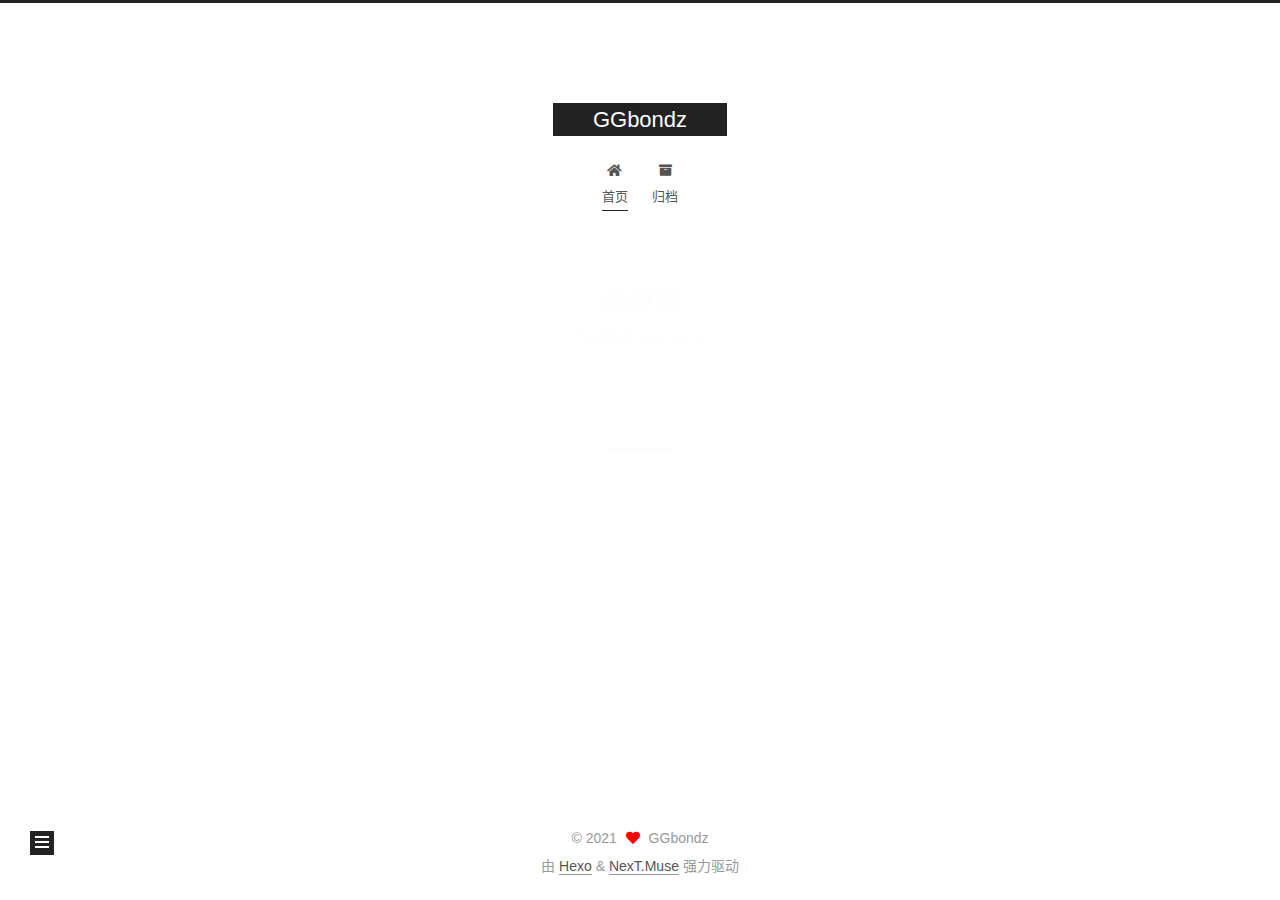
<file: index.html>
<!DOCTYPE html>
<html lang="zh-CN">
<head>
  <meta charset="UTF-8">
<meta name="viewport" content="width=device-width, initial-scale=1, maximum-scale=2">
<meta name="theme-color" content="#222">
<meta name="generator" content="Hexo 5.2.0">
  <link rel="apple-touch-icon" sizes="180x180" href="/images/apple-touch-icon-next.png">
  <link rel="icon" type="image/png" sizes="32x32" href="/images/favicon-32x32-next.png">
  <link rel="icon" type="image/png" sizes="16x16" href="/images/favicon-16x16-next.png">
  <link rel="mask-icon" href="/images/logo.svg" color="#222">

<link rel="stylesheet" href="/css/main.css">


<link rel="stylesheet" href="/lib/font-awesome/css/all.min.css">

<script id="hexo-configurations">
    var NexT = window.NexT || {};
    var CONFIG = {"hostname":"ggbondz.githu.io","root":"/","scheme":"Muse","version":"7.8.0","exturl":false,"sidebar":{"position":"left","display":"post","padding":18,"offset":12,"onmobile":false},"copycode":{"enable":false,"show_result":false,"style":null},"back2top":{"enable":true,"sidebar":false,"scrollpercent":false},"bookmark":{"enable":false,"color":"#222","save":"auto"},"fancybox":false,"mediumzoom":false,"lazyload":false,"pangu":false,"comments":{"style":"tabs","active":null,"storage":true,"lazyload":false,"nav":null},"algolia":{"hits":{"per_page":10},"labels":{"input_placeholder":"Search for Posts","hits_empty":"We didn't find any results for the search: ${query}","hits_stats":"${hits} results found in ${time} ms"}},"localsearch":{"enable":false,"trigger":"auto","top_n_per_article":1,"unescape":false,"preload":false},"motion":{"enable":true,"async":false,"transition":{"post_block":"fadeIn","post_header":"slideDownIn","post_body":"slideDownIn","coll_header":"slideLeftIn","sidebar":"slideUpIn"}}};
  </script>

  <meta name="description" content="GGbondz的博客">
<meta property="og:type" content="website">
<meta property="og:title" content="GGbondz">
<meta property="og:url" content="http://ggbondz.githu.io/index.html">
<meta property="og:site_name" content="GGbondz">
<meta property="og:description" content="GGbondz的博客">
<meta property="og:locale" content="zh_CN">
<meta property="article:author" content="GGbondz">
<meta name="twitter:card" content="summary">

<link rel="canonical" href="http://ggbondz.githu.io/">


<script id="page-configurations">
  // https://hexo.io/docs/variables.html
  CONFIG.page = {
    sidebar: "",
    isHome : true,
    isPost : false,
    lang   : 'zh-CN'
  };
</script>

  <title>GGbondz</title>
  






  <noscript>
  <style>
  .use-motion .brand,
  .use-motion .menu-item,
  .sidebar-inner,
  .use-motion .post-block,
  .use-motion .pagination,
  .use-motion .comments,
  .use-motion .post-header,
  .use-motion .post-body,
  .use-motion .collection-header { opacity: initial; }

  .use-motion .site-title,
  .use-motion .site-subtitle {
    opacity: initial;
    top: initial;
  }

  .use-motion .logo-line-before i { left: initial; }
  .use-motion .logo-line-after i { right: initial; }
  </style>
</noscript>

</head>

<body itemscope itemtype="http://schema.org/WebPage">
  <div class="container use-motion">
    <div class="headband"></div>

    <header class="header" itemscope itemtype="http://schema.org/WPHeader">
      <div class="header-inner"><div class="site-brand-container">
  <div class="site-nav-toggle">
    <div class="toggle" aria-label="切换导航栏">
      <span class="toggle-line toggle-line-first"></span>
      <span class="toggle-line toggle-line-middle"></span>
      <span class="toggle-line toggle-line-last"></span>
    </div>
  </div>

  <div class="site-meta">

    <a href="/" class="brand" rel="start">
      <span class="logo-line-before"><i></i></span>
      <h1 class="site-title">GGbondz</h1>
      <span class="logo-line-after"><i></i></span>
    </a>
  </div>

  <div class="site-nav-right">
    <div class="toggle popup-trigger">
    </div>
  </div>
</div>




<nav class="site-nav">
  <ul id="menu" class="main-menu menu">
        <li class="menu-item menu-item-home">

    <a href="/" rel="section"><i class="fa fa-home fa-fw"></i>首页</a>

  </li>
        <li class="menu-item menu-item-archives">

    <a href="/archives/" rel="section"><i class="fa fa-archive fa-fw"></i>归档</a>

  </li>
  </ul>
</nav>




</div>
    </header>

    
  <div class="back-to-top">
    <i class="fa fa-arrow-up"></i>
    <span>0%</span>
  </div>


    <main class="main">
      <div class="main-inner">
        <div class="content-wrap">
          

          <div class="content index posts-expand">
            
      
  
  
  <article itemscope itemtype="http://schema.org/Article" class="post-block" lang="zh-CN">
    <link itemprop="mainEntityOfPage" href="http://ggbondz.githu.io/2020/11/09/test1/">

    <span hidden itemprop="author" itemscope itemtype="http://schema.org/Person">
      <meta itemprop="image" content="/images/avatar.gif">
      <meta itemprop="name" content="GGbondz">
      <meta itemprop="description" content="GGbondz的博客">
    </span>

    <span hidden itemprop="publisher" itemscope itemtype="http://schema.org/Organization">
      <meta itemprop="name" content="GGbondz">
    </span>
      <header class="post-header">
        <h2 class="post-title" itemprop="name headline">
          
            <a href="/2020/11/09/test1/" class="post-title-link" itemprop="url">未命名</a>
        </h2>

        <div class="post-meta">
            <span class="post-meta-item">
              <span class="post-meta-item-icon">
                <i class="far fa-calendar"></i>
              </span>
              <span class="post-meta-item-text">发表于</span>
              

              <time title="创建时间：2020-11-09 18:25:48 / 修改时间：18:26:50" itemprop="dateCreated datePublished" datetime="2020-11-09T18:25:48+08:00">2020-11-09</time>
            </span>

          

        </div>
      </header>

    
    
    
    <div class="post-body" itemprop="articleBody">

      
          
      
    </div>

    
    
    
      <footer class="post-footer">
        <div class="post-eof"></div>
      </footer>
  </article>
  
  
  

      
  
  
  <article itemscope itemtype="http://schema.org/Article" class="post-block" lang="zh-CN">
    <link itemprop="mainEntityOfPage" href="http://ggbondz.githu.io/2020/11/09/test/">

    <span hidden itemprop="author" itemscope itemtype="http://schema.org/Person">
      <meta itemprop="image" content="/images/avatar.gif">
      <meta itemprop="name" content="GGbondz">
      <meta itemprop="description" content="GGbondz的博客">
    </span>

    <span hidden itemprop="publisher" itemscope itemtype="http://schema.org/Organization">
      <meta itemprop="name" content="GGbondz">
    </span>
      <header class="post-header">
        <h2 class="post-title" itemprop="name headline">
          
            <a href="/2020/11/09/test/" class="post-title-link" itemprop="url">test</a>
        </h2>

        <div class="post-meta">
            <span class="post-meta-item">
              <span class="post-meta-item-icon">
                <i class="far fa-calendar"></i>
              </span>
              <span class="post-meta-item-text">发表于</span>

              <time title="创建时间：2020-11-09 17:30:33" itemprop="dateCreated datePublished" datetime="2020-11-09T17:30:33+08:00">2020-11-09</time>
            </span>

          

        </div>
      </header>

    
    
    
    <div class="post-body" itemprop="articleBody">

      
          
      
    </div>

    
    
    
      <footer class="post-footer">
        <div class="post-eof"></div>
      </footer>
  </article>
  
  
  


  



          </div>
          

<script>
  window.addEventListener('tabs:register', () => {
    let { activeClass } = CONFIG.comments;
    if (CONFIG.comments.storage) {
      activeClass = localStorage.getItem('comments_active') || activeClass;
    }
    if (activeClass) {
      let activeTab = document.querySelector(`a[href="#comment-${activeClass}"]`);
      if (activeTab) {
        activeTab.click();
      }
    }
  });
  if (CONFIG.comments.storage) {
    window.addEventListener('tabs:click', event => {
      if (!event.target.matches('.tabs-comment .tab-content .tab-pane')) return;
      let commentClass = event.target.classList[1];
      localStorage.setItem('comments_active', commentClass);
    });
  }
</script>

        </div>
          
  
  <div class="toggle sidebar-toggle">
    <span class="toggle-line toggle-line-first"></span>
    <span class="toggle-line toggle-line-middle"></span>
    <span class="toggle-line toggle-line-last"></span>
  </div>

  <aside class="sidebar">
    <div class="sidebar-inner">

      <ul class="sidebar-nav motion-element">
        <li class="sidebar-nav-toc">
          文章目录
        </li>
        <li class="sidebar-nav-overview">
          站点概览
        </li>
      </ul>

      <!--noindex-->
      <div class="post-toc-wrap sidebar-panel">
      </div>
      <!--/noindex-->

      <div class="site-overview-wrap sidebar-panel">
        <div class="site-author motion-element" itemprop="author" itemscope itemtype="http://schema.org/Person">
  <p class="site-author-name" itemprop="name">GGbondz</p>
  <div class="site-description" itemprop="description">GGbondz的博客</div>
</div>
<div class="site-state-wrap motion-element">
  <nav class="site-state">
      <div class="site-state-item site-state-posts">
          <a href="/archives/">
        
          <span class="site-state-item-count">2</span>
          <span class="site-state-item-name">日志</span>
        </a>
      </div>
  </nav>
</div>



      </div>

    </div>
  </aside>
  <div id="sidebar-dimmer"></div>


      </div>
    </main>

    <footer class="footer">
      <div class="footer-inner">
        

        

<div class="copyright">
  
  &copy; 
  <span itemprop="copyrightYear">2021</span>
  <span class="with-love">
    <i class="fa fa-heart"></i>
  </span>
  <span class="author" itemprop="copyrightHolder">GGbondz</span>
</div>
  <div class="powered-by">由 <a href="https://hexo.io/" class="theme-link" rel="noopener" target="_blank">Hexo</a> & <a href="https://muse.theme-next.org/" class="theme-link" rel="noopener" target="_blank">NexT.Muse</a> 强力驱动
  </div>

        








      </div>
    </footer>
  </div>

  
  <script src="/lib/anime.min.js"></script>
  <script src="/lib/velocity/velocity.min.js"></script>
  <script src="/lib/velocity/velocity.ui.min.js"></script>

<script src="/js/utils.js"></script>

<script src="/js/motion.js"></script>


<script src="/js/schemes/muse.js"></script>


<script src="/js/next-boot.js"></script>




  















  

  

</body>
</html>
</file>
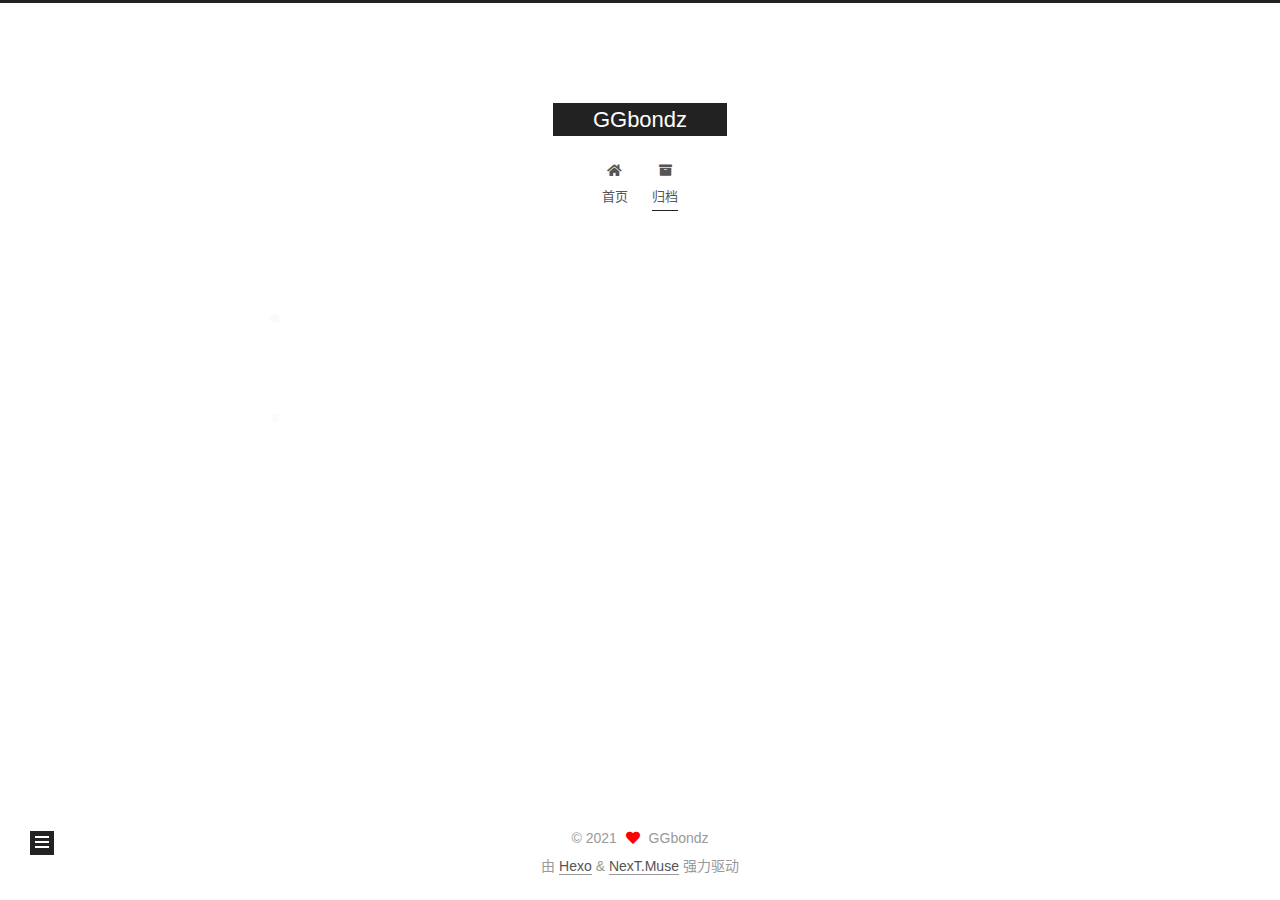
<file: archives/index.html>
<!DOCTYPE html>
<html lang="zh-CN">
<head>
  <meta charset="UTF-8">
<meta name="viewport" content="width=device-width, initial-scale=1, maximum-scale=2">
<meta name="theme-color" content="#222">
<meta name="generator" content="Hexo 5.2.0">
  <link rel="apple-touch-icon" sizes="180x180" href="/images/apple-touch-icon-next.png">
  <link rel="icon" type="image/png" sizes="32x32" href="/images/favicon-32x32-next.png">
  <link rel="icon" type="image/png" sizes="16x16" href="/images/favicon-16x16-next.png">
  <link rel="mask-icon" href="/images/logo.svg" color="#222">

<link rel="stylesheet" href="/css/main.css">


<link rel="stylesheet" href="/lib/font-awesome/css/all.min.css">

<script id="hexo-configurations">
    var NexT = window.NexT || {};
    var CONFIG = {"hostname":"ggbondz.githu.io","root":"/","scheme":"Muse","version":"7.8.0","exturl":false,"sidebar":{"position":"left","display":"post","padding":18,"offset":12,"onmobile":false},"copycode":{"enable":false,"show_result":false,"style":null},"back2top":{"enable":true,"sidebar":false,"scrollpercent":false},"bookmark":{"enable":false,"color":"#222","save":"auto"},"fancybox":false,"mediumzoom":false,"lazyload":false,"pangu":false,"comments":{"style":"tabs","active":null,"storage":true,"lazyload":false,"nav":null},"algolia":{"hits":{"per_page":10},"labels":{"input_placeholder":"Search for Posts","hits_empty":"We didn't find any results for the search: ${query}","hits_stats":"${hits} results found in ${time} ms"}},"localsearch":{"enable":false,"trigger":"auto","top_n_per_article":1,"unescape":false,"preload":false},"motion":{"enable":true,"async":false,"transition":{"post_block":"fadeIn","post_header":"slideDownIn","post_body":"slideDownIn","coll_header":"slideLeftIn","sidebar":"slideUpIn"}}};
  </script>

  <meta name="description" content="GGbondz的博客">
<meta property="og:type" content="website">
<meta property="og:title" content="GGbondz">
<meta property="og:url" content="http://ggbondz.githu.io/archives/index.html">
<meta property="og:site_name" content="GGbondz">
<meta property="og:description" content="GGbondz的博客">
<meta property="og:locale" content="zh_CN">
<meta property="article:author" content="GGbondz">
<meta name="twitter:card" content="summary">

<link rel="canonical" href="http://ggbondz.githu.io/archives/">


<script id="page-configurations">
  // https://hexo.io/docs/variables.html
  CONFIG.page = {
    sidebar: "",
    isHome : false,
    isPost : false,
    lang   : 'zh-CN'
  };
</script>

  <title>归档 | GGbondz</title>
  






  <noscript>
  <style>
  .use-motion .brand,
  .use-motion .menu-item,
  .sidebar-inner,
  .use-motion .post-block,
  .use-motion .pagination,
  .use-motion .comments,
  .use-motion .post-header,
  .use-motion .post-body,
  .use-motion .collection-header { opacity: initial; }

  .use-motion .site-title,
  .use-motion .site-subtitle {
    opacity: initial;
    top: initial;
  }

  .use-motion .logo-line-before i { left: initial; }
  .use-motion .logo-line-after i { right: initial; }
  </style>
</noscript>

</head>

<body itemscope itemtype="http://schema.org/WebPage">
  <div class="container use-motion">
    <div class="headband"></div>

    <header class="header" itemscope itemtype="http://schema.org/WPHeader">
      <div class="header-inner"><div class="site-brand-container">
  <div class="site-nav-toggle">
    <div class="toggle" aria-label="切换导航栏">
      <span class="toggle-line toggle-line-first"></span>
      <span class="toggle-line toggle-line-middle"></span>
      <span class="toggle-line toggle-line-last"></span>
    </div>
  </div>

  <div class="site-meta">

    <a href="/" class="brand" rel="start">
      <span class="logo-line-before"><i></i></span>
      <h1 class="site-title">GGbondz</h1>
      <span class="logo-line-after"><i></i></span>
    </a>
  </div>

  <div class="site-nav-right">
    <div class="toggle popup-trigger">
    </div>
  </div>
</div>




<nav class="site-nav">
  <ul id="menu" class="main-menu menu">
        <li class="menu-item menu-item-home">

    <a href="/" rel="section"><i class="fa fa-home fa-fw"></i>首页</a>

  </li>
        <li class="menu-item menu-item-archives">

    <a href="/archives/" rel="section"><i class="fa fa-archive fa-fw"></i>归档</a>

  </li>
  </ul>
</nav>




</div>
    </header>

    
  <div class="back-to-top">
    <i class="fa fa-arrow-up"></i>
    <span>0%</span>
  </div>


    <main class="main">
      <div class="main-inner">
        <div class="content-wrap">
          

          <div class="content archive">
            

  
  
  
  <div class="post-block">
    <div class="posts-collapse">
      <div class="collection-title">
        <span class="collection-header">嗯..! 目前共计 2 篇日志。 继续努力。</span>
      </div>

      
    <div class="collection-year">
      <span class="collection-header">2020</span>
    </div>

  <article itemscope itemtype="http://schema.org/Article">
    <header class="post-header">

      <div class="post-meta">
        <time itemprop="dateCreated"
              datetime="2020-11-09T18:25:48+08:00"
              content="2020-11-09">
          11-09
        </time>
      </div>

      <div class="post-title">
          <a class="post-title-link" href="/2020/11/09/test1/" itemprop="url">
            <span itemprop="name">未命名</span>
          </a>
      </div>

    </header>
  </article>

  <article itemscope itemtype="http://schema.org/Article">
    <header class="post-header">

      <div class="post-meta">
        <time itemprop="dateCreated"
              datetime="2020-11-09T17:30:33+08:00"
              content="2020-11-09">
          11-09
        </time>
      </div>

      <div class="post-title">
          <a class="post-title-link" href="/2020/11/09/test/" itemprop="url">
            <span itemprop="name">test</span>
          </a>
      </div>

    </header>
  </article>


    </div>
  </div>
  
  
  

  



          </div>
          

<script>
  window.addEventListener('tabs:register', () => {
    let { activeClass } = CONFIG.comments;
    if (CONFIG.comments.storage) {
      activeClass = localStorage.getItem('comments_active') || activeClass;
    }
    if (activeClass) {
      let activeTab = document.querySelector(`a[href="#comment-${activeClass}"]`);
      if (activeTab) {
        activeTab.click();
      }
    }
  });
  if (CONFIG.comments.storage) {
    window.addEventListener('tabs:click', event => {
      if (!event.target.matches('.tabs-comment .tab-content .tab-pane')) return;
      let commentClass = event.target.classList[1];
      localStorage.setItem('comments_active', commentClass);
    });
  }
</script>

        </div>
          
  
  <div class="toggle sidebar-toggle">
    <span class="toggle-line toggle-line-first"></span>
    <span class="toggle-line toggle-line-middle"></span>
    <span class="toggle-line toggle-line-last"></span>
  </div>

  <aside class="sidebar">
    <div class="sidebar-inner">

      <ul class="sidebar-nav motion-element">
        <li class="sidebar-nav-toc">
          文章目录
        </li>
        <li class="sidebar-nav-overview">
          站点概览
        </li>
      </ul>

      <!--noindex-->
      <div class="post-toc-wrap sidebar-panel">
      </div>
      <!--/noindex-->

      <div class="site-overview-wrap sidebar-panel">
        <div class="site-author motion-element" itemprop="author" itemscope itemtype="http://schema.org/Person">
  <p class="site-author-name" itemprop="name">GGbondz</p>
  <div class="site-description" itemprop="description">GGbondz的博客</div>
</div>
<div class="site-state-wrap motion-element">
  <nav class="site-state">
      <div class="site-state-item site-state-posts">
          <a href="/archives/">
        
          <span class="site-state-item-count">2</span>
          <span class="site-state-item-name">日志</span>
        </a>
      </div>
  </nav>
</div>



      </div>

    </div>
  </aside>
  <div id="sidebar-dimmer"></div>


      </div>
    </main>

    <footer class="footer">
      <div class="footer-inner">
        

        

<div class="copyright">
  
  &copy; 
  <span itemprop="copyrightYear">2021</span>
  <span class="with-love">
    <i class="fa fa-heart"></i>
  </span>
  <span class="author" itemprop="copyrightHolder">GGbondz</span>
</div>
  <div class="powered-by">由 <a href="https://hexo.io/" class="theme-link" rel="noopener" target="_blank">Hexo</a> & <a href="https://muse.theme-next.org/" class="theme-link" rel="noopener" target="_blank">NexT.Muse</a> 强力驱动
  </div>

        








      </div>
    </footer>
  </div>

  
  <script src="/lib/anime.min.js"></script>
  <script src="/lib/velocity/velocity.min.js"></script>
  <script src="/lib/velocity/velocity.ui.min.js"></script>

<script src="/js/utils.js"></script>

<script src="/js/motion.js"></script>


<script src="/js/schemes/muse.js"></script>


<script src="/js/next-boot.js"></script>




  















  

  

</body>
</html>
</file>
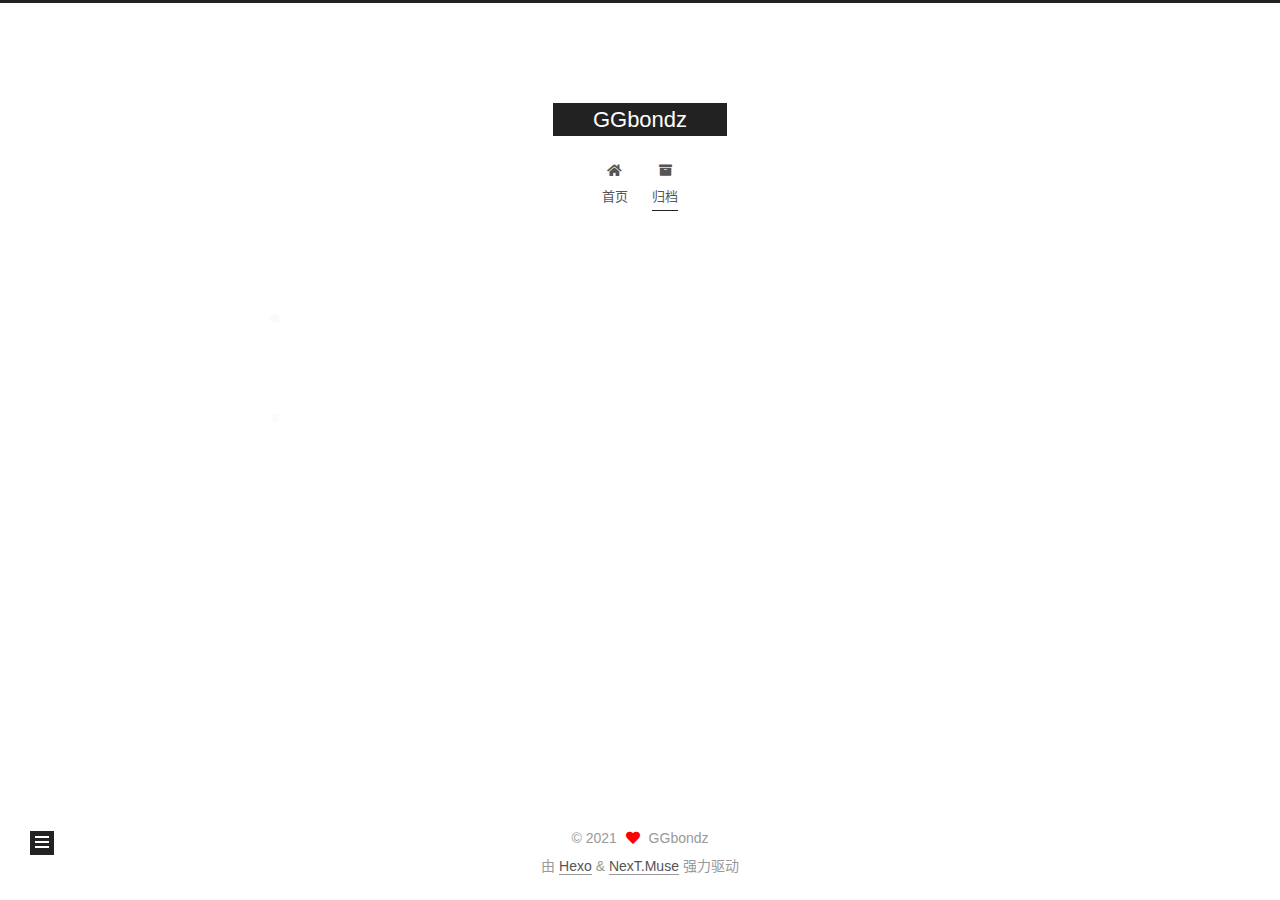
<file: archives/2020/index.html>
<!DOCTYPE html>
<html lang="zh-CN">
<head>
  <meta charset="UTF-8">
<meta name="viewport" content="width=device-width, initial-scale=1, maximum-scale=2">
<meta name="theme-color" content="#222">
<meta name="generator" content="Hexo 5.2.0">
  <link rel="apple-touch-icon" sizes="180x180" href="/images/apple-touch-icon-next.png">
  <link rel="icon" type="image/png" sizes="32x32" href="/images/favicon-32x32-next.png">
  <link rel="icon" type="image/png" sizes="16x16" href="/images/favicon-16x16-next.png">
  <link rel="mask-icon" href="/images/logo.svg" color="#222">

<link rel="stylesheet" href="/css/main.css">


<link rel="stylesheet" href="/lib/font-awesome/css/all.min.css">

<script id="hexo-configurations">
    var NexT = window.NexT || {};
    var CONFIG = {"hostname":"ggbondz.githu.io","root":"/","scheme":"Muse","version":"7.8.0","exturl":false,"sidebar":{"position":"left","display":"post","padding":18,"offset":12,"onmobile":false},"copycode":{"enable":false,"show_result":false,"style":null},"back2top":{"enable":true,"sidebar":false,"scrollpercent":false},"bookmark":{"enable":false,"color":"#222","save":"auto"},"fancybox":false,"mediumzoom":false,"lazyload":false,"pangu":false,"comments":{"style":"tabs","active":null,"storage":true,"lazyload":false,"nav":null},"algolia":{"hits":{"per_page":10},"labels":{"input_placeholder":"Search for Posts","hits_empty":"We didn't find any results for the search: ${query}","hits_stats":"${hits} results found in ${time} ms"}},"localsearch":{"enable":false,"trigger":"auto","top_n_per_article":1,"unescape":false,"preload":false},"motion":{"enable":true,"async":false,"transition":{"post_block":"fadeIn","post_header":"slideDownIn","post_body":"slideDownIn","coll_header":"slideLeftIn","sidebar":"slideUpIn"}}};
  </script>

  <meta name="description" content="GGbondz的博客">
<meta property="og:type" content="website">
<meta property="og:title" content="GGbondz">
<meta property="og:url" content="http://ggbondz.githu.io/archives/2020/index.html">
<meta property="og:site_name" content="GGbondz">
<meta property="og:description" content="GGbondz的博客">
<meta property="og:locale" content="zh_CN">
<meta property="article:author" content="GGbondz">
<meta name="twitter:card" content="summary">

<link rel="canonical" href="http://ggbondz.githu.io/archives/2020/">


<script id="page-configurations">
  // https://hexo.io/docs/variables.html
  CONFIG.page = {
    sidebar: "",
    isHome : false,
    isPost : false,
    lang   : 'zh-CN'
  };
</script>

  <title>归档 | GGbondz</title>
  






  <noscript>
  <style>
  .use-motion .brand,
  .use-motion .menu-item,
  .sidebar-inner,
  .use-motion .post-block,
  .use-motion .pagination,
  .use-motion .comments,
  .use-motion .post-header,
  .use-motion .post-body,
  .use-motion .collection-header { opacity: initial; }

  .use-motion .site-title,
  .use-motion .site-subtitle {
    opacity: initial;
    top: initial;
  }

  .use-motion .logo-line-before i { left: initial; }
  .use-motion .logo-line-after i { right: initial; }
  </style>
</noscript>

</head>

<body itemscope itemtype="http://schema.org/WebPage">
  <div class="container use-motion">
    <div class="headband"></div>

    <header class="header" itemscope itemtype="http://schema.org/WPHeader">
      <div class="header-inner"><div class="site-brand-container">
  <div class="site-nav-toggle">
    <div class="toggle" aria-label="切换导航栏">
      <span class="toggle-line toggle-line-first"></span>
      <span class="toggle-line toggle-line-middle"></span>
      <span class="toggle-line toggle-line-last"></span>
    </div>
  </div>

  <div class="site-meta">

    <a href="/" class="brand" rel="start">
      <span class="logo-line-before"><i></i></span>
      <h1 class="site-title">GGbondz</h1>
      <span class="logo-line-after"><i></i></span>
    </a>
  </div>

  <div class="site-nav-right">
    <div class="toggle popup-trigger">
    </div>
  </div>
</div>




<nav class="site-nav">
  <ul id="menu" class="main-menu menu">
        <li class="menu-item menu-item-home">

    <a href="/" rel="section"><i class="fa fa-home fa-fw"></i>首页</a>

  </li>
        <li class="menu-item menu-item-archives">

    <a href="/archives/" rel="section"><i class="fa fa-archive fa-fw"></i>归档</a>

  </li>
  </ul>
</nav>




</div>
    </header>

    
  <div class="back-to-top">
    <i class="fa fa-arrow-up"></i>
    <span>0%</span>
  </div>


    <main class="main">
      <div class="main-inner">
        <div class="content-wrap">
          

          <div class="content archive">
            

  
  
  
  <div class="post-block">
    <div class="posts-collapse">
      <div class="collection-title">
        <span class="collection-header">嗯..! 目前共计 2 篇日志。 继续努力。</span>
      </div>

      
    <div class="collection-year">
      <span class="collection-header">2020</span>
    </div>

  <article itemscope itemtype="http://schema.org/Article">
    <header class="post-header">

      <div class="post-meta">
        <time itemprop="dateCreated"
              datetime="2020-11-09T18:25:48+08:00"
              content="2020-11-09">
          11-09
        </time>
      </div>

      <div class="post-title">
          <a class="post-title-link" href="/2020/11/09/test1/" itemprop="url">
            <span itemprop="name">未命名</span>
          </a>
      </div>

    </header>
  </article>

  <article itemscope itemtype="http://schema.org/Article">
    <header class="post-header">

      <div class="post-meta">
        <time itemprop="dateCreated"
              datetime="2020-11-09T17:30:33+08:00"
              content="2020-11-09">
          11-09
        </time>
      </div>

      <div class="post-title">
          <a class="post-title-link" href="/2020/11/09/test/" itemprop="url">
            <span itemprop="name">test</span>
          </a>
      </div>

    </header>
  </article>


    </div>
  </div>
  
  
  

  



          </div>
          

<script>
  window.addEventListener('tabs:register', () => {
    let { activeClass } = CONFIG.comments;
    if (CONFIG.comments.storage) {
      activeClass = localStorage.getItem('comments_active') || activeClass;
    }
    if (activeClass) {
      let activeTab = document.querySelector(`a[href="#comment-${activeClass}"]`);
      if (activeTab) {
        activeTab.click();
      }
    }
  });
  if (CONFIG.comments.storage) {
    window.addEventListener('tabs:click', event => {
      if (!event.target.matches('.tabs-comment .tab-content .tab-pane')) return;
      let commentClass = event.target.classList[1];
      localStorage.setItem('comments_active', commentClass);
    });
  }
</script>

        </div>
          
  
  <div class="toggle sidebar-toggle">
    <span class="toggle-line toggle-line-first"></span>
    <span class="toggle-line toggle-line-middle"></span>
    <span class="toggle-line toggle-line-last"></span>
  </div>

  <aside class="sidebar">
    <div class="sidebar-inner">

      <ul class="sidebar-nav motion-element">
        <li class="sidebar-nav-toc">
          文章目录
        </li>
        <li class="sidebar-nav-overview">
          站点概览
        </li>
      </ul>

      <!--noindex-->
      <div class="post-toc-wrap sidebar-panel">
      </div>
      <!--/noindex-->

      <div class="site-overview-wrap sidebar-panel">
        <div class="site-author motion-element" itemprop="author" itemscope itemtype="http://schema.org/Person">
  <p class="site-author-name" itemprop="name">GGbondz</p>
  <div class="site-description" itemprop="description">GGbondz的博客</div>
</div>
<div class="site-state-wrap motion-element">
  <nav class="site-state">
      <div class="site-state-item site-state-posts">
          <a href="/archives/">
        
          <span class="site-state-item-count">2</span>
          <span class="site-state-item-name">日志</span>
        </a>
      </div>
  </nav>
</div>



      </div>

    </div>
  </aside>
  <div id="sidebar-dimmer"></div>


      </div>
    </main>

    <footer class="footer">
      <div class="footer-inner">
        

        

<div class="copyright">
  
  &copy; 
  <span itemprop="copyrightYear">2021</span>
  <span class="with-love">
    <i class="fa fa-heart"></i>
  </span>
  <span class="author" itemprop="copyrightHolder">GGbondz</span>
</div>
  <div class="powered-by">由 <a href="https://hexo.io/" class="theme-link" rel="noopener" target="_blank">Hexo</a> & <a href="https://muse.theme-next.org/" class="theme-link" rel="noopener" target="_blank">NexT.Muse</a> 强力驱动
  </div>

        








      </div>
    </footer>
  </div>

  
  <script src="/lib/anime.min.js"></script>
  <script src="/lib/velocity/velocity.min.js"></script>
  <script src="/lib/velocity/velocity.ui.min.js"></script>

<script src="/js/utils.js"></script>

<script src="/js/motion.js"></script>


<script src="/js/schemes/muse.js"></script>


<script src="/js/next-boot.js"></script>




  















  

  

</body>
</html>
</file>
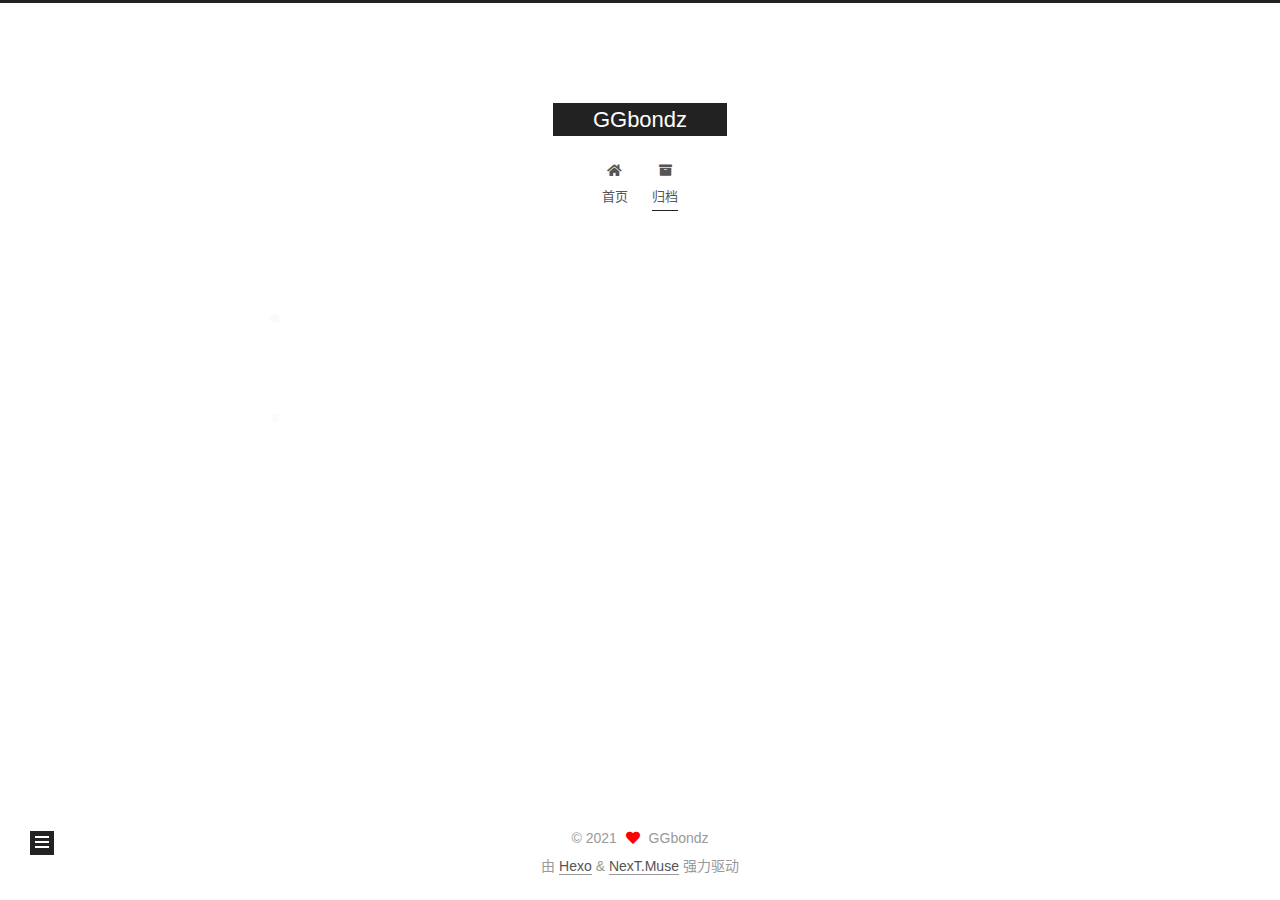
<file: archives/2020/11/index.html>
<!DOCTYPE html>
<html lang="zh-CN">
<head>
  <meta charset="UTF-8">
<meta name="viewport" content="width=device-width, initial-scale=1, maximum-scale=2">
<meta name="theme-color" content="#222">
<meta name="generator" content="Hexo 5.2.0">
  <link rel="apple-touch-icon" sizes="180x180" href="/images/apple-touch-icon-next.png">
  <link rel="icon" type="image/png" sizes="32x32" href="/images/favicon-32x32-next.png">
  <link rel="icon" type="image/png" sizes="16x16" href="/images/favicon-16x16-next.png">
  <link rel="mask-icon" href="/images/logo.svg" color="#222">

<link rel="stylesheet" href="/css/main.css">


<link rel="stylesheet" href="/lib/font-awesome/css/all.min.css">

<script id="hexo-configurations">
    var NexT = window.NexT || {};
    var CONFIG = {"hostname":"ggbondz.githu.io","root":"/","scheme":"Muse","version":"7.8.0","exturl":false,"sidebar":{"position":"left","display":"post","padding":18,"offset":12,"onmobile":false},"copycode":{"enable":false,"show_result":false,"style":null},"back2top":{"enable":true,"sidebar":false,"scrollpercent":false},"bookmark":{"enable":false,"color":"#222","save":"auto"},"fancybox":false,"mediumzoom":false,"lazyload":false,"pangu":false,"comments":{"style":"tabs","active":null,"storage":true,"lazyload":false,"nav":null},"algolia":{"hits":{"per_page":10},"labels":{"input_placeholder":"Search for Posts","hits_empty":"We didn't find any results for the search: ${query}","hits_stats":"${hits} results found in ${time} ms"}},"localsearch":{"enable":false,"trigger":"auto","top_n_per_article":1,"unescape":false,"preload":false},"motion":{"enable":true,"async":false,"transition":{"post_block":"fadeIn","post_header":"slideDownIn","post_body":"slideDownIn","coll_header":"slideLeftIn","sidebar":"slideUpIn"}}};
  </script>

  <meta name="description" content="GGbondz的博客">
<meta property="og:type" content="website">
<meta property="og:title" content="GGbondz">
<meta property="og:url" content="http://ggbondz.githu.io/archives/2020/11/index.html">
<meta property="og:site_name" content="GGbondz">
<meta property="og:description" content="GGbondz的博客">
<meta property="og:locale" content="zh_CN">
<meta property="article:author" content="GGbondz">
<meta name="twitter:card" content="summary">

<link rel="canonical" href="http://ggbondz.githu.io/archives/2020/11/">


<script id="page-configurations">
  // https://hexo.io/docs/variables.html
  CONFIG.page = {
    sidebar: "",
    isHome : false,
    isPost : false,
    lang   : 'zh-CN'
  };
</script>

  <title>归档 | GGbondz</title>
  






  <noscript>
  <style>
  .use-motion .brand,
  .use-motion .menu-item,
  .sidebar-inner,
  .use-motion .post-block,
  .use-motion .pagination,
  .use-motion .comments,
  .use-motion .post-header,
  .use-motion .post-body,
  .use-motion .collection-header { opacity: initial; }

  .use-motion .site-title,
  .use-motion .site-subtitle {
    opacity: initial;
    top: initial;
  }

  .use-motion .logo-line-before i { left: initial; }
  .use-motion .logo-line-after i { right: initial; }
  </style>
</noscript>

</head>

<body itemscope itemtype="http://schema.org/WebPage">
  <div class="container use-motion">
    <div class="headband"></div>

    <header class="header" itemscope itemtype="http://schema.org/WPHeader">
      <div class="header-inner"><div class="site-brand-container">
  <div class="site-nav-toggle">
    <div class="toggle" aria-label="切换导航栏">
      <span class="toggle-line toggle-line-first"></span>
      <span class="toggle-line toggle-line-middle"></span>
      <span class="toggle-line toggle-line-last"></span>
    </div>
  </div>

  <div class="site-meta">

    <a href="/" class="brand" rel="start">
      <span class="logo-line-before"><i></i></span>
      <h1 class="site-title">GGbondz</h1>
      <span class="logo-line-after"><i></i></span>
    </a>
  </div>

  <div class="site-nav-right">
    <div class="toggle popup-trigger">
    </div>
  </div>
</div>




<nav class="site-nav">
  <ul id="menu" class="main-menu menu">
        <li class="menu-item menu-item-home">

    <a href="/" rel="section"><i class="fa fa-home fa-fw"></i>首页</a>

  </li>
        <li class="menu-item menu-item-archives">

    <a href="/archives/" rel="section"><i class="fa fa-archive fa-fw"></i>归档</a>

  </li>
  </ul>
</nav>




</div>
    </header>

    
  <div class="back-to-top">
    <i class="fa fa-arrow-up"></i>
    <span>0%</span>
  </div>


    <main class="main">
      <div class="main-inner">
        <div class="content-wrap">
          

          <div class="content archive">
            

  
  
  
  <div class="post-block">
    <div class="posts-collapse">
      <div class="collection-title">
        <span class="collection-header">嗯..! 目前共计 2 篇日志。 继续努力。</span>
      </div>

      
    <div class="collection-year">
      <span class="collection-header">2020</span>
    </div>

  <article itemscope itemtype="http://schema.org/Article">
    <header class="post-header">

      <div class="post-meta">
        <time itemprop="dateCreated"
              datetime="2020-11-09T18:25:48+08:00"
              content="2020-11-09">
          11-09
        </time>
      </div>

      <div class="post-title">
          <a class="post-title-link" href="/2020/11/09/test1/" itemprop="url">
            <span itemprop="name">未命名</span>
          </a>
      </div>

    </header>
  </article>

  <article itemscope itemtype="http://schema.org/Article">
    <header class="post-header">

      <div class="post-meta">
        <time itemprop="dateCreated"
              datetime="2020-11-09T17:30:33+08:00"
              content="2020-11-09">
          11-09
        </time>
      </div>

      <div class="post-title">
          <a class="post-title-link" href="/2020/11/09/test/" itemprop="url">
            <span itemprop="name">test</span>
          </a>
      </div>

    </header>
  </article>


    </div>
  </div>
  
  
  

  



          </div>
          

<script>
  window.addEventListener('tabs:register', () => {
    let { activeClass } = CONFIG.comments;
    if (CONFIG.comments.storage) {
      activeClass = localStorage.getItem('comments_active') || activeClass;
    }
    if (activeClass) {
      let activeTab = document.querySelector(`a[href="#comment-${activeClass}"]`);
      if (activeTab) {
        activeTab.click();
      }
    }
  });
  if (CONFIG.comments.storage) {
    window.addEventListener('tabs:click', event => {
      if (!event.target.matches('.tabs-comment .tab-content .tab-pane')) return;
      let commentClass = event.target.classList[1];
      localStorage.setItem('comments_active', commentClass);
    });
  }
</script>

        </div>
          
  
  <div class="toggle sidebar-toggle">
    <span class="toggle-line toggle-line-first"></span>
    <span class="toggle-line toggle-line-middle"></span>
    <span class="toggle-line toggle-line-last"></span>
  </div>

  <aside class="sidebar">
    <div class="sidebar-inner">

      <ul class="sidebar-nav motion-element">
        <li class="sidebar-nav-toc">
          文章目录
        </li>
        <li class="sidebar-nav-overview">
          站点概览
        </li>
      </ul>

      <!--noindex-->
      <div class="post-toc-wrap sidebar-panel">
      </div>
      <!--/noindex-->

      <div class="site-overview-wrap sidebar-panel">
        <div class="site-author motion-element" itemprop="author" itemscope itemtype="http://schema.org/Person">
  <p class="site-author-name" itemprop="name">GGbondz</p>
  <div class="site-description" itemprop="description">GGbondz的博客</div>
</div>
<div class="site-state-wrap motion-element">
  <nav class="site-state">
      <div class="site-state-item site-state-posts">
          <a href="/archives/">
        
          <span class="site-state-item-count">2</span>
          <span class="site-state-item-name">日志</span>
        </a>
      </div>
  </nav>
</div>



      </div>

    </div>
  </aside>
  <div id="sidebar-dimmer"></div>


      </div>
    </main>

    <footer class="footer">
      <div class="footer-inner">
        

        

<div class="copyright">
  
  &copy; 
  <span itemprop="copyrightYear">2021</span>
  <span class="with-love">
    <i class="fa fa-heart"></i>
  </span>
  <span class="author" itemprop="copyrightHolder">GGbondz</span>
</div>
  <div class="powered-by">由 <a href="https://hexo.io/" class="theme-link" rel="noopener" target="_blank">Hexo</a> & <a href="https://muse.theme-next.org/" class="theme-link" rel="noopener" target="_blank">NexT.Muse</a> 强力驱动
  </div>

        








      </div>
    </footer>
  </div>

  
  <script src="/lib/anime.min.js"></script>
  <script src="/lib/velocity/velocity.min.js"></script>
  <script src="/lib/velocity/velocity.ui.min.js"></script>

<script src="/js/utils.js"></script>

<script src="/js/motion.js"></script>


<script src="/js/schemes/muse.js"></script>


<script src="/js/next-boot.js"></script>




  















  

  

</body>
</html>
</file>
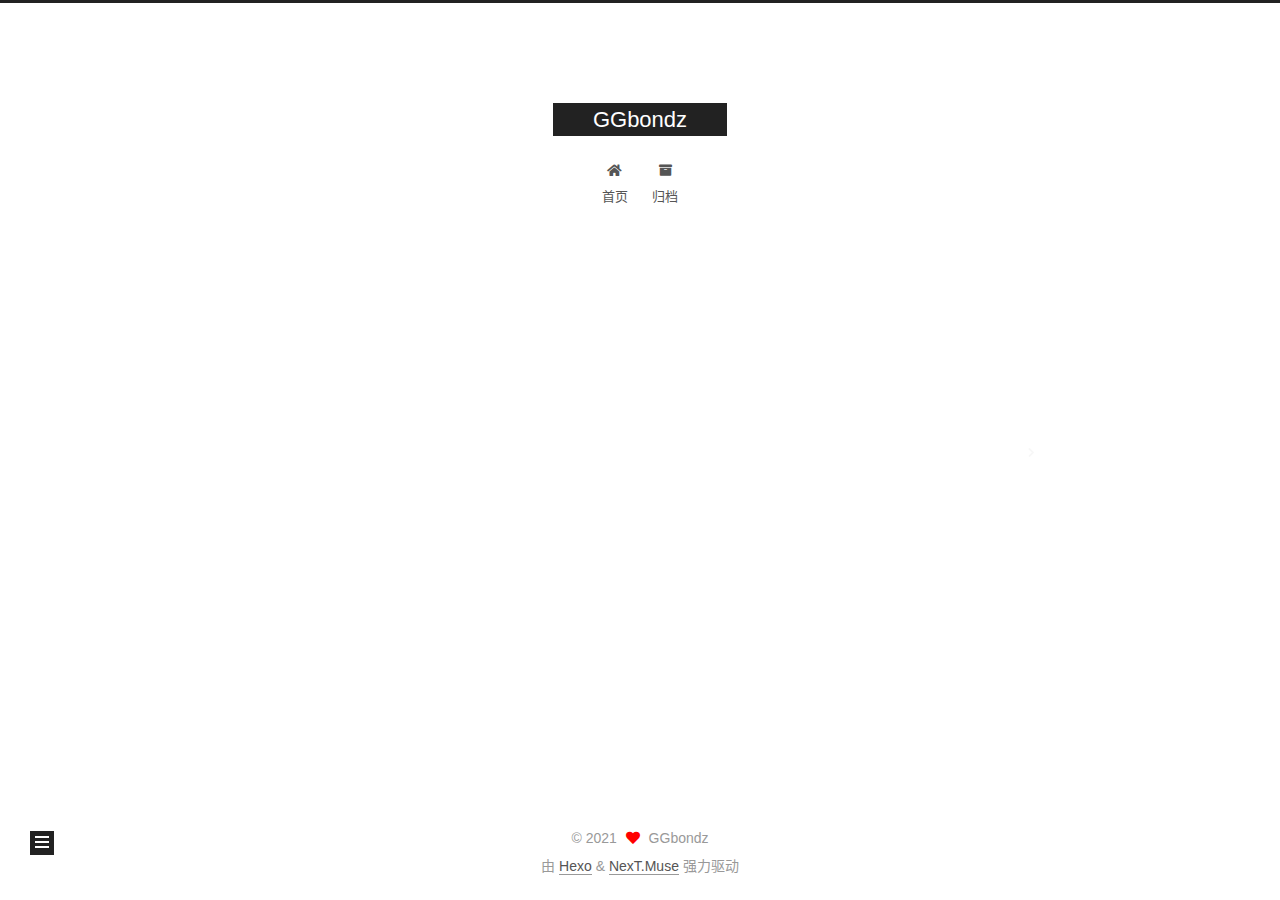
<file: 2020/11/09/test/index.html>
<!DOCTYPE html>
<html lang="zh-CN">
<head>
  <meta charset="UTF-8">
<meta name="viewport" content="width=device-width, initial-scale=1, maximum-scale=2">
<meta name="theme-color" content="#222">
<meta name="generator" content="Hexo 5.2.0">
  <link rel="apple-touch-icon" sizes="180x180" href="/images/apple-touch-icon-next.png">
  <link rel="icon" type="image/png" sizes="32x32" href="/images/favicon-32x32-next.png">
  <link rel="icon" type="image/png" sizes="16x16" href="/images/favicon-16x16-next.png">
  <link rel="mask-icon" href="/images/logo.svg" color="#222">

<link rel="stylesheet" href="/css/main.css">


<link rel="stylesheet" href="/lib/font-awesome/css/all.min.css">

<script id="hexo-configurations">
    var NexT = window.NexT || {};
    var CONFIG = {"hostname":"ggbondz.githu.io","root":"/","scheme":"Muse","version":"7.8.0","exturl":false,"sidebar":{"position":"left","display":"post","padding":18,"offset":12,"onmobile":false},"copycode":{"enable":false,"show_result":false,"style":null},"back2top":{"enable":true,"sidebar":false,"scrollpercent":false},"bookmark":{"enable":false,"color":"#222","save":"auto"},"fancybox":false,"mediumzoom":false,"lazyload":false,"pangu":false,"comments":{"style":"tabs","active":null,"storage":true,"lazyload":false,"nav":null},"algolia":{"hits":{"per_page":10},"labels":{"input_placeholder":"Search for Posts","hits_empty":"We didn't find any results for the search: ${query}","hits_stats":"${hits} results found in ${time} ms"}},"localsearch":{"enable":false,"trigger":"auto","top_n_per_article":1,"unescape":false,"preload":false},"motion":{"enable":true,"async":false,"transition":{"post_block":"fadeIn","post_header":"slideDownIn","post_body":"slideDownIn","coll_header":"slideLeftIn","sidebar":"slideUpIn"}}};
  </script>

  <meta name="description" content="GGbondz的博客">
<meta property="og:type" content="article">
<meta property="og:title" content="test">
<meta property="og:url" content="http://ggbondz.githu.io/2020/11/09/test/index.html">
<meta property="og:site_name" content="GGbondz">
<meta property="og:description" content="GGbondz的博客">
<meta property="og:locale" content="zh_CN">
<meta property="article:published_time" content="2020-11-09T09:30:33.000Z">
<meta property="article:modified_time" content="2020-11-09T09:30:33.699Z">
<meta property="article:author" content="GGbondz">
<meta name="twitter:card" content="summary">

<link rel="canonical" href="http://ggbondz.githu.io/2020/11/09/test/">


<script id="page-configurations">
  // https://hexo.io/docs/variables.html
  CONFIG.page = {
    sidebar: "",
    isHome : false,
    isPost : true,
    lang   : 'zh-CN'
  };
</script>

  <title>test | GGbondz</title>
  






  <noscript>
  <style>
  .use-motion .brand,
  .use-motion .menu-item,
  .sidebar-inner,
  .use-motion .post-block,
  .use-motion .pagination,
  .use-motion .comments,
  .use-motion .post-header,
  .use-motion .post-body,
  .use-motion .collection-header { opacity: initial; }

  .use-motion .site-title,
  .use-motion .site-subtitle {
    opacity: initial;
    top: initial;
  }

  .use-motion .logo-line-before i { left: initial; }
  .use-motion .logo-line-after i { right: initial; }
  </style>
</noscript>

</head>

<body itemscope itemtype="http://schema.org/WebPage">
  <div class="container use-motion">
    <div class="headband"></div>

    <header class="header" itemscope itemtype="http://schema.org/WPHeader">
      <div class="header-inner"><div class="site-brand-container">
  <div class="site-nav-toggle">
    <div class="toggle" aria-label="切换导航栏">
      <span class="toggle-line toggle-line-first"></span>
      <span class="toggle-line toggle-line-middle"></span>
      <span class="toggle-line toggle-line-last"></span>
    </div>
  </div>

  <div class="site-meta">

    <a href="/" class="brand" rel="start">
      <span class="logo-line-before"><i></i></span>
      <h1 class="site-title">GGbondz</h1>
      <span class="logo-line-after"><i></i></span>
    </a>
  </div>

  <div class="site-nav-right">
    <div class="toggle popup-trigger">
    </div>
  </div>
</div>




<nav class="site-nav">
  <ul id="menu" class="main-menu menu">
        <li class="menu-item menu-item-home">

    <a href="/" rel="section"><i class="fa fa-home fa-fw"></i>首页</a>

  </li>
        <li class="menu-item menu-item-archives">

    <a href="/archives/" rel="section"><i class="fa fa-archive fa-fw"></i>归档</a>

  </li>
  </ul>
</nav>




</div>
    </header>

    
  <div class="back-to-top">
    <i class="fa fa-arrow-up"></i>
    <span>0%</span>
  </div>


    <main class="main">
      <div class="main-inner">
        <div class="content-wrap">
          

          <div class="content post posts-expand">
            

    
  
  
  <article itemscope itemtype="http://schema.org/Article" class="post-block" lang="zh-CN">
    <link itemprop="mainEntityOfPage" href="http://ggbondz.githu.io/2020/11/09/test/">

    <span hidden itemprop="author" itemscope itemtype="http://schema.org/Person">
      <meta itemprop="image" content="/images/avatar.gif">
      <meta itemprop="name" content="GGbondz">
      <meta itemprop="description" content="GGbondz的博客">
    </span>

    <span hidden itemprop="publisher" itemscope itemtype="http://schema.org/Organization">
      <meta itemprop="name" content="GGbondz">
    </span>
      <header class="post-header">
        <h1 class="post-title" itemprop="name headline">
          test
        </h1>

        <div class="post-meta">
            <span class="post-meta-item">
              <span class="post-meta-item-icon">
                <i class="far fa-calendar"></i>
              </span>
              <span class="post-meta-item-text">发表于</span>

              <time title="创建时间：2020-11-09 17:30:33" itemprop="dateCreated datePublished" datetime="2020-11-09T17:30:33+08:00">2020-11-09</time>
            </span>

          

        </div>
      </header>

    
    
    
    <div class="post-body" itemprop="articleBody">

      
        
    </div>

    
    
    

      <footer class="post-footer">

        


        
    <div class="post-nav">
      <div class="post-nav-item"></div>
      <div class="post-nav-item">
    <a href="/2020/11/09/test1/" rel="next" title="">
       <i class="fa fa-chevron-right"></i>
    </a></div>
    </div>
      </footer>
    
  </article>
  
  
  



          </div>
          

<script>
  window.addEventListener('tabs:register', () => {
    let { activeClass } = CONFIG.comments;
    if (CONFIG.comments.storage) {
      activeClass = localStorage.getItem('comments_active') || activeClass;
    }
    if (activeClass) {
      let activeTab = document.querySelector(`a[href="#comment-${activeClass}"]`);
      if (activeTab) {
        activeTab.click();
      }
    }
  });
  if (CONFIG.comments.storage) {
    window.addEventListener('tabs:click', event => {
      if (!event.target.matches('.tabs-comment .tab-content .tab-pane')) return;
      let commentClass = event.target.classList[1];
      localStorage.setItem('comments_active', commentClass);
    });
  }
</script>

        </div>
          
  
  <div class="toggle sidebar-toggle">
    <span class="toggle-line toggle-line-first"></span>
    <span class="toggle-line toggle-line-middle"></span>
    <span class="toggle-line toggle-line-last"></span>
  </div>

  <aside class="sidebar">
    <div class="sidebar-inner">

      <ul class="sidebar-nav motion-element">
        <li class="sidebar-nav-toc">
          文章目录
        </li>
        <li class="sidebar-nav-overview">
          站点概览
        </li>
      </ul>

      <!--noindex-->
      <div class="post-toc-wrap sidebar-panel">
      </div>
      <!--/noindex-->

      <div class="site-overview-wrap sidebar-panel">
        <div class="site-author motion-element" itemprop="author" itemscope itemtype="http://schema.org/Person">
  <p class="site-author-name" itemprop="name">GGbondz</p>
  <div class="site-description" itemprop="description">GGbondz的博客</div>
</div>
<div class="site-state-wrap motion-element">
  <nav class="site-state">
      <div class="site-state-item site-state-posts">
          <a href="/archives/">
        
          <span class="site-state-item-count">2</span>
          <span class="site-state-item-name">日志</span>
        </a>
      </div>
  </nav>
</div>



      </div>

    </div>
  </aside>
  <div id="sidebar-dimmer"></div>


      </div>
    </main>

    <footer class="footer">
      <div class="footer-inner">
        

        

<div class="copyright">
  
  &copy; 
  <span itemprop="copyrightYear">2021</span>
  <span class="with-love">
    <i class="fa fa-heart"></i>
  </span>
  <span class="author" itemprop="copyrightHolder">GGbondz</span>
</div>
  <div class="powered-by">由 <a href="https://hexo.io/" class="theme-link" rel="noopener" target="_blank">Hexo</a> & <a href="https://muse.theme-next.org/" class="theme-link" rel="noopener" target="_blank">NexT.Muse</a> 强力驱动
  </div>

        








      </div>
    </footer>
  </div>

  
  <script src="/lib/anime.min.js"></script>
  <script src="/lib/velocity/velocity.min.js"></script>
  <script src="/lib/velocity/velocity.ui.min.js"></script>

<script src="/js/utils.js"></script>

<script src="/js/motion.js"></script>


<script src="/js/schemes/muse.js"></script>


<script src="/js/next-boot.js"></script>




  















  

  

</body>
</html>
</file>
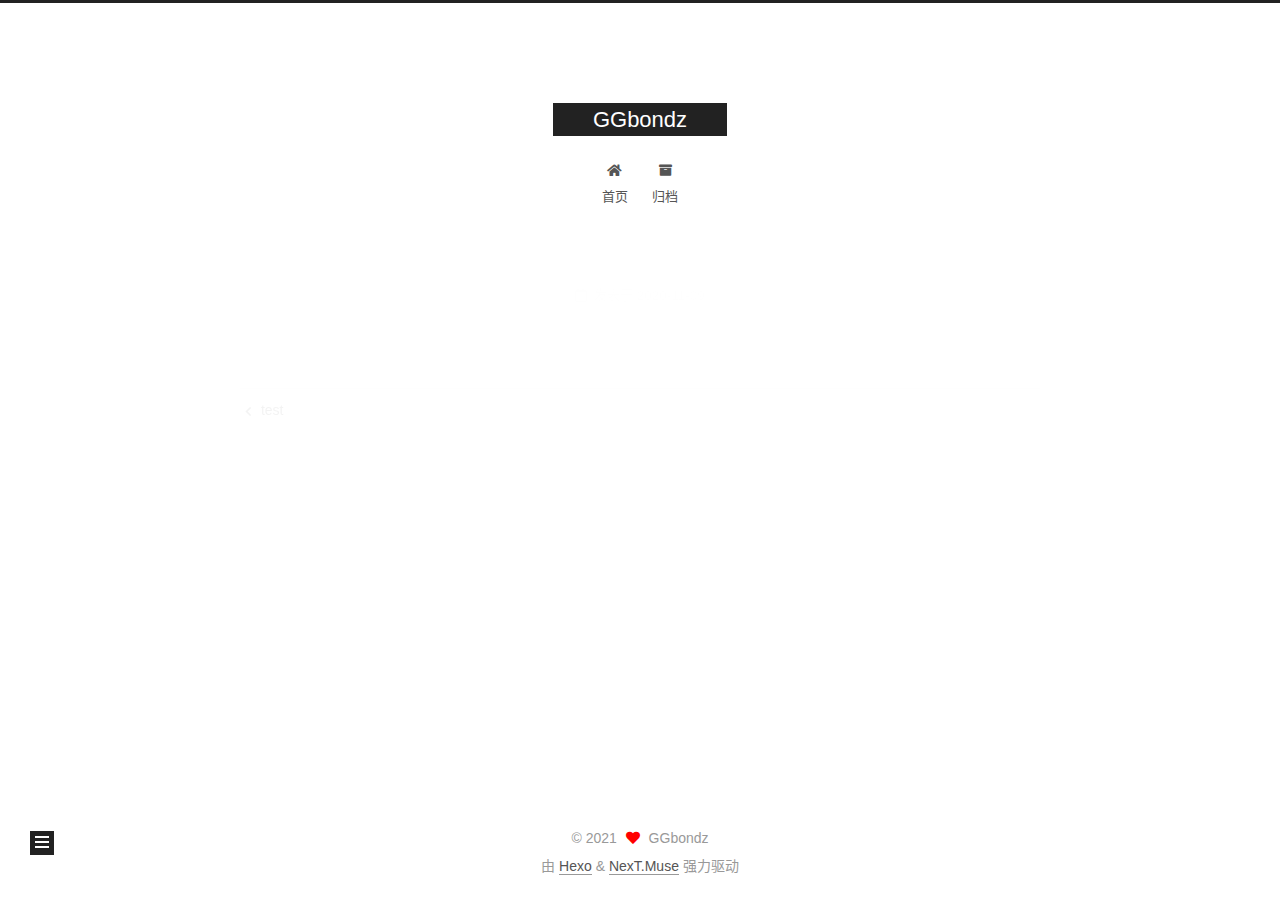
<file: 2020/11/09/test1/index.html>
<!DOCTYPE html>
<html lang="zh-CN">
<head>
  <meta charset="UTF-8">
<meta name="viewport" content="width=device-width, initial-scale=1, maximum-scale=2">
<meta name="theme-color" content="#222">
<meta name="generator" content="Hexo 5.2.0">
  <link rel="apple-touch-icon" sizes="180x180" href="/images/apple-touch-icon-next.png">
  <link rel="icon" type="image/png" sizes="32x32" href="/images/favicon-32x32-next.png">
  <link rel="icon" type="image/png" sizes="16x16" href="/images/favicon-16x16-next.png">
  <link rel="mask-icon" href="/images/logo.svg" color="#222">

<link rel="stylesheet" href="/css/main.css">


<link rel="stylesheet" href="/lib/font-awesome/css/all.min.css">

<script id="hexo-configurations">
    var NexT = window.NexT || {};
    var CONFIG = {"hostname":"ggbondz.githu.io","root":"/","scheme":"Muse","version":"7.8.0","exturl":false,"sidebar":{"position":"left","display":"post","padding":18,"offset":12,"onmobile":false},"copycode":{"enable":false,"show_result":false,"style":null},"back2top":{"enable":true,"sidebar":false,"scrollpercent":false},"bookmark":{"enable":false,"color":"#222","save":"auto"},"fancybox":false,"mediumzoom":false,"lazyload":false,"pangu":false,"comments":{"style":"tabs","active":null,"storage":true,"lazyload":false,"nav":null},"algolia":{"hits":{"per_page":10},"labels":{"input_placeholder":"Search for Posts","hits_empty":"We didn't find any results for the search: ${query}","hits_stats":"${hits} results found in ${time} ms"}},"localsearch":{"enable":false,"trigger":"auto","top_n_per_article":1,"unescape":false,"preload":false},"motion":{"enable":true,"async":false,"transition":{"post_block":"fadeIn","post_header":"slideDownIn","post_body":"slideDownIn","coll_header":"slideLeftIn","sidebar":"slideUpIn"}}};
  </script>

  <meta name="description" content="GGbondz的博客">
<meta property="og:type" content="article">
<meta property="og:title" content="GGbondz">
<meta property="og:url" content="http://ggbondz.githu.io/2020/11/09/test1/index.html">
<meta property="og:site_name" content="GGbondz">
<meta property="og:description" content="GGbondz的博客">
<meta property="og:locale" content="zh_CN">
<meta property="article:published_time" content="2020-11-09T10:25:48.877Z">
<meta property="article:modified_time" content="2020-11-09T10:26:50.316Z">
<meta property="article:author" content="GGbondz">
<meta name="twitter:card" content="summary">

<link rel="canonical" href="http://ggbondz.githu.io/2020/11/09/test1/">


<script id="page-configurations">
  // https://hexo.io/docs/variables.html
  CONFIG.page = {
    sidebar: "",
    isHome : false,
    isPost : true,
    lang   : 'zh-CN'
  };
</script>

  <title> | GGbondz</title>
  






  <noscript>
  <style>
  .use-motion .brand,
  .use-motion .menu-item,
  .sidebar-inner,
  .use-motion .post-block,
  .use-motion .pagination,
  .use-motion .comments,
  .use-motion .post-header,
  .use-motion .post-body,
  .use-motion .collection-header { opacity: initial; }

  .use-motion .site-title,
  .use-motion .site-subtitle {
    opacity: initial;
    top: initial;
  }

  .use-motion .logo-line-before i { left: initial; }
  .use-motion .logo-line-after i { right: initial; }
  </style>
</noscript>

</head>

<body itemscope itemtype="http://schema.org/WebPage">
  <div class="container use-motion">
    <div class="headband"></div>

    <header class="header" itemscope itemtype="http://schema.org/WPHeader">
      <div class="header-inner"><div class="site-brand-container">
  <div class="site-nav-toggle">
    <div class="toggle" aria-label="切换导航栏">
      <span class="toggle-line toggle-line-first"></span>
      <span class="toggle-line toggle-line-middle"></span>
      <span class="toggle-line toggle-line-last"></span>
    </div>
  </div>

  <div class="site-meta">

    <a href="/" class="brand" rel="start">
      <span class="logo-line-before"><i></i></span>
      <h1 class="site-title">GGbondz</h1>
      <span class="logo-line-after"><i></i></span>
    </a>
  </div>

  <div class="site-nav-right">
    <div class="toggle popup-trigger">
    </div>
  </div>
</div>




<nav class="site-nav">
  <ul id="menu" class="main-menu menu">
        <li class="menu-item menu-item-home">

    <a href="/" rel="section"><i class="fa fa-home fa-fw"></i>首页</a>

  </li>
        <li class="menu-item menu-item-archives">

    <a href="/archives/" rel="section"><i class="fa fa-archive fa-fw"></i>归档</a>

  </li>
  </ul>
</nav>




</div>
    </header>

    
  <div class="back-to-top">
    <i class="fa fa-arrow-up"></i>
    <span>0%</span>
  </div>


    <main class="main">
      <div class="main-inner">
        <div class="content-wrap">
          

          <div class="content post posts-expand">
            

    
  
  
  <article itemscope itemtype="http://schema.org/Article" class="post-block" lang="zh-CN">
    <link itemprop="mainEntityOfPage" href="http://ggbondz.githu.io/2020/11/09/test1/">

    <span hidden itemprop="author" itemscope itemtype="http://schema.org/Person">
      <meta itemprop="image" content="/images/avatar.gif">
      <meta itemprop="name" content="GGbondz">
      <meta itemprop="description" content="GGbondz的博客">
    </span>

    <span hidden itemprop="publisher" itemscope itemtype="http://schema.org/Organization">
      <meta itemprop="name" content="GGbondz">
    </span>
      <header class="post-header">
        <h1 class="post-title" itemprop="name headline">
          
        </h1>

        <div class="post-meta">
            <span class="post-meta-item">
              <span class="post-meta-item-icon">
                <i class="far fa-calendar"></i>
              </span>
              <span class="post-meta-item-text">发表于</span>
              

              <time title="创建时间：2020-11-09 18:25:48 / 修改时间：18:26:50" itemprop="dateCreated datePublished" datetime="2020-11-09T18:25:48+08:00">2020-11-09</time>
            </span>

          

        </div>
      </header>

    
    
    
    <div class="post-body" itemprop="articleBody">

      
        
    </div>

    
    
    

      <footer class="post-footer">

        


        
    <div class="post-nav">
      <div class="post-nav-item">
    <a href="/2020/11/09/test/" rel="prev" title="test">
      <i class="fa fa-chevron-left"></i> test
    </a></div>
      <div class="post-nav-item"></div>
    </div>
      </footer>
    
  </article>
  
  
  



          </div>
          

<script>
  window.addEventListener('tabs:register', () => {
    let { activeClass } = CONFIG.comments;
    if (CONFIG.comments.storage) {
      activeClass = localStorage.getItem('comments_active') || activeClass;
    }
    if (activeClass) {
      let activeTab = document.querySelector(`a[href="#comment-${activeClass}"]`);
      if (activeTab) {
        activeTab.click();
      }
    }
  });
  if (CONFIG.comments.storage) {
    window.addEventListener('tabs:click', event => {
      if (!event.target.matches('.tabs-comment .tab-content .tab-pane')) return;
      let commentClass = event.target.classList[1];
      localStorage.setItem('comments_active', commentClass);
    });
  }
</script>

        </div>
          
  
  <div class="toggle sidebar-toggle">
    <span class="toggle-line toggle-line-first"></span>
    <span class="toggle-line toggle-line-middle"></span>
    <span class="toggle-line toggle-line-last"></span>
  </div>

  <aside class="sidebar">
    <div class="sidebar-inner">

      <ul class="sidebar-nav motion-element">
        <li class="sidebar-nav-toc">
          文章目录
        </li>
        <li class="sidebar-nav-overview">
          站点概览
        </li>
      </ul>

      <!--noindex-->
      <div class="post-toc-wrap sidebar-panel">
      </div>
      <!--/noindex-->

      <div class="site-overview-wrap sidebar-panel">
        <div class="site-author motion-element" itemprop="author" itemscope itemtype="http://schema.org/Person">
  <p class="site-author-name" itemprop="name">GGbondz</p>
  <div class="site-description" itemprop="description">GGbondz的博客</div>
</div>
<div class="site-state-wrap motion-element">
  <nav class="site-state">
      <div class="site-state-item site-state-posts">
          <a href="/archives/">
        
          <span class="site-state-item-count">2</span>
          <span class="site-state-item-name">日志</span>
        </a>
      </div>
  </nav>
</div>



      </div>

    </div>
  </aside>
  <div id="sidebar-dimmer"></div>


      </div>
    </main>

    <footer class="footer">
      <div class="footer-inner">
        

        

<div class="copyright">
  
  &copy; 
  <span itemprop="copyrightYear">2021</span>
  <span class="with-love">
    <i class="fa fa-heart"></i>
  </span>
  <span class="author" itemprop="copyrightHolder">GGbondz</span>
</div>
  <div class="powered-by">由 <a href="https://hexo.io/" class="theme-link" rel="noopener" target="_blank">Hexo</a> & <a href="https://muse.theme-next.org/" class="theme-link" rel="noopener" target="_blank">NexT.Muse</a> 强力驱动
  </div>

        








      </div>
    </footer>
  </div>

  
  <script src="/lib/anime.min.js"></script>
  <script src="/lib/velocity/velocity.min.js"></script>
  <script src="/lib/velocity/velocity.ui.min.js"></script>

<script src="/js/utils.js"></script>

<script src="/js/motion.js"></script>


<script src="/js/schemes/muse.js"></script>


<script src="/js/next-boot.js"></script>




  















  

  

</body>
</html>
</file>
<file: css/main.css>
:root {
  --body-bg-color: #fff;
  --content-bg-color: #fff;
  --card-bg-color: #f5f5f5;
  --text-color: #555;
  --blockquote-color: #666;
  --link-color: #555;
  --link-hover-color: #222;
  --brand-color: #fff;
  --brand-hover-color: #fff;
  --table-row-odd-bg-color: #f9f9f9;
  --table-row-hover-bg-color: #f5f5f5;
  --menu-item-bg-color: #f5f5f5;
  --btn-default-bg: #222;
  --btn-default-color: #fff;
  --btn-default-border-color: #222;
  --btn-default-hover-bg: #fff;
  --btn-default-hover-color: #222;
  --btn-default-hover-border-color: #222;
}
html {
  line-height: 1.15; /* 1 */
  -webkit-text-size-adjust: 100%; /* 2 */
}
body {
  margin: 0;
}
main {
  display: block;
}
h1 {
  font-size: 2em;
  margin: 0.67em 0;
}
hr {
  box-sizing: content-box; /* 1 */
  height: 0; /* 1 */
  overflow: visible; /* 2 */
}
pre {
  font-family: monospace, monospace; /* 1 */
  font-size: 1em; /* 2 */
}
a {
  background: transparent;
}
abbr[title] {
  border-bottom: none; /* 1 */
  text-decoration: underline; /* 2 */
  text-decoration: underline dotted; /* 2 */
}
b,
strong {
  font-weight: bolder;
}
code,
kbd,
samp {
  font-family: monospace, monospace; /* 1 */
  font-size: 1em; /* 2 */
}
small {
  font-size: 80%;
}
sub,
sup {
  font-size: 75%;
  line-height: 0;
  position: relative;
  vertical-align: baseline;
}
sub {
  bottom: -0.25em;
}
sup {
  top: -0.5em;
}
img {
  border-style: none;
}
button,
input,
optgroup,
select,
textarea {
  font-family: inherit; /* 1 */
  font-size: 100%; /* 1 */
  line-height: 1.15; /* 1 */
  margin: 0; /* 2 */
}
button,
input {
/* 1 */
  overflow: visible;
}
button,
select {
/* 1 */
  text-transform: none;
}
button,
[type='button'],
[type='reset'],
[type='submit'] {
  -webkit-appearance: button;
}
button::-moz-focus-inner,
[type='button']::-moz-focus-inner,
[type='reset']::-moz-focus-inner,
[type='submit']::-moz-focus-inner {
  border-style: none;
  padding: 0;
}
button:-moz-focusring,
[type='button']:-moz-focusring,
[type='reset']:-moz-focusring,
[type='submit']:-moz-focusring {
  outline: 1px dotted ButtonText;
}
fieldset {
  padding: 0.35em 0.75em 0.625em;
}
legend {
  box-sizing: border-box; /* 1 */
  color: inherit; /* 2 */
  display: table; /* 1 */
  max-width: 100%; /* 1 */
  padding: 0; /* 3 */
  white-space: normal; /* 1 */
}
progress {
  vertical-align: baseline;
}
textarea {
  overflow: auto;
}
[type='checkbox'],
[type='radio'] {
  box-sizing: border-box; /* 1 */
  padding: 0; /* 2 */
}
[type='number']::-webkit-inner-spin-button,
[type='number']::-webkit-outer-spin-button {
  height: auto;
}
[type='search'] {
  outline-offset: -2px; /* 2 */
  -webkit-appearance: textfield; /* 1 */
}
[type='search']::-webkit-search-decoration {
  -webkit-appearance: none;
}
::-webkit-file-upload-button {
  font: inherit; /* 2 */
  -webkit-appearance: button; /* 1 */
}
details {
  display: block;
}
summary {
  display: list-item;
}
template {
  display: none;
}
[hidden] {
  display: none;
}
::selection {
  background: #262a30;
  color: #eee;
}
html,
body {
  height: 100%;
}
body {
  background: var(--body-bg-color);
  color: var(--text-color);
  font-family: 'Lato', "PingFang SC", "Microsoft YaHei", sans-serif;
  font-size: 1em;
  line-height: 2;
}
@media (max-width: 991px) {
  body {
    padding-left: 0 !important;
    padding-right: 0 !important;
  }
}
h1,
h2,
h3,
h4,
h5,
h6 {
  font-family: 'Lato', "PingFang SC", "Microsoft YaHei", sans-serif;
  font-weight: bold;
  line-height: 1.5;
  margin: 20px 0 15px;
}
h1 {
  font-size: 1.5em;
}
h2 {
  font-size: 1.375em;
}
h3 {
  font-size: 1.25em;
}
h4 {
  font-size: 1.125em;
}
h5 {
  font-size: 1em;
}
h6 {
  font-size: 0.875em;
}
p {
  margin: 0 0 20px 0;
}
a,
span.exturl {
  border-bottom: 1px solid #999;
  color: var(--link-color);
  outline: 0;
  text-decoration: none;
  overflow-wrap: break-word;
  word-wrap: break-word;
  cursor: pointer;
}
a:hover,
span.exturl:hover {
  border-bottom-color: var(--link-hover-color);
  color: var(--link-hover-color);
}
iframe,
img,
video {
  display: block;
  margin-left: auto;
  margin-right: auto;
  max-width: 100%;
}
hr {
  background-image: repeating-linear-gradient(-45deg, #ddd, #ddd 4px, transparent 4px, transparent 8px);
  border: 0;
  height: 3px;
  margin: 40px 0;
}
blockquote {
  border-left: 4px solid #ddd;
  color: var(--blockquote-color);
  margin: 0;
  padding: 0 15px;
}
blockquote cite::before {
  content: '-';
  padding: 0 5px;
}
dt {
  font-weight: bold;
}
dd {
  margin: 0;
  padding: 0;
}
kbd {
  background-color: #f5f5f5;
  background-image: linear-gradient(#eee, #fff, #eee);
  border: 1px solid #ccc;
  border-radius: 0.2em;
  box-shadow: 0.1em 0.1em 0.2em rgba(0,0,0,0.1);
  color: #555;
  font-family: inherit;
  padding: 0.1em 0.3em;
  white-space: nowrap;
}
.table-container {
  overflow: auto;
}
table {
  border-collapse: collapse;
  border-spacing: 0;
  font-size: 0.875em;
  margin: 0 0 20px 0;
  width: 100%;
}
tbody tr:nth-of-type(odd) {
  background: var(--table-row-odd-bg-color);
}
tbody tr:hover {
  background: var(--table-row-hover-bg-color);
}
caption,
th,
td {
  font-weight: normal;
  padding: 8px;
  vertical-align: middle;
}
th,
td {
  border: 1px solid #ddd;
  border-bottom: 3px solid #ddd;
}
th {
  font-weight: 700;
  padding-bottom: 10px;
}
td {
  border-bottom-width: 1px;
}
.btn {
  background: var(--btn-default-bg);
  border: 2px solid var(--btn-default-border-color);
  border-radius: 0;
  color: var(--btn-default-color);
  display: inline-block;
  font-size: 0.875em;
  line-height: 2;
  padding: 0 20px;
  text-decoration: none;
  transition-property: background-color;
  transition-delay: 0s;
  transition-duration: 0.2s;
  transition-timing-function: ease-in-out;
}
.btn:hover {
  background: var(--btn-default-hover-bg);
  border-color: var(--btn-default-hover-border-color);
  color: var(--btn-default-hover-color);
}
.btn + .btn {
  margin: 0 0 8px 8px;
}
.btn .fa-fw {
  text-align: left;
  width: 1.285714285714286em;
}
.toggle {
  line-height: 0;
}
.toggle .toggle-line {
  background: #fff;
  display: inline-block;
  height: 2px;
  left: 0;
  position: relative;
  top: 0;
  transition: all 0.4s;
  vertical-align: top;
  width: 100%;
}
.toggle .toggle-line:not(:first-child) {
  margin-top: 3px;
}
.toggle.toggle-arrow .toggle-line-first {
  left: 50%;
  top: 2px;
  transform: rotate(45deg);
  width: 50%;
}
.toggle.toggle-arrow .toggle-line-middle {
  left: 2px;
  width: 90%;
}
.toggle.toggle-arrow .toggle-line-last {
  left: 50%;
  top: -2px;
  transform: rotate(-45deg);
  width: 50%;
}
.toggle.toggle-close .toggle-line-first {
  transform: rotate(-45deg);
  top: 5px;
}
.toggle.toggle-close .toggle-line-middle {
  opacity: 0;
}
.toggle.toggle-close .toggle-line-last {
  transform: rotate(45deg);
  top: -5px;
}
.highlight,
pre {
  background: #f7f7f7;
  color: #4d4d4c;
  line-height: 1.6;
  margin: 0 auto 20px;
}
pre,
code {
  font-family: consolas, Menlo, monospace, "PingFang SC", "Microsoft YaHei";
}
code {
  background: #eee;
  border-radius: 3px;
  color: #555;
  padding: 2px 4px;
  overflow-wrap: break-word;
  word-wrap: break-word;
}
.highlight *::selection {
  background: #d6d6d6;
}
.highlight pre {
  border: 0;
  margin: 0;
  padding: 10px 0;
}
.highlight table {
  border: 0;
  margin: 0;
  width: auto;
}
.highlight td {
  border: 0;
  padding: 0;
}
.highlight figcaption {
  background: #eff2f3;
  color: #4d4d4c;
  display: flex;
  font-size: 0.875em;
  justify-content: space-between;
  line-height: 1.2;
  padding: 0.5em;
}
.highlight figcaption a {
  color: #4d4d4c;
}
.highlight figcaption a:hover {
  border-bottom-color: #4d4d4c;
}
.highlight .gutter {
  -moz-user-select: none;
  -ms-user-select: none;
  -webkit-user-select: none;
  user-select: none;
}
.highlight .gutter pre {
  background: #eff2f3;
  color: #869194;
  padding-left: 10px;
  padding-right: 10px;
  text-align: right;
}
.highlight .code pre {
  background: #f7f7f7;
  padding-left: 10px;
  width: 100%;
}
.gist table {
  width: auto;
}
.gist table td {
  border: 0;
}
pre {
  overflow: auto;
  padding: 10px;
}
pre code {
  background: none;
  color: #4d4d4c;
  font-size: 0.875em;
  padding: 0;
  text-shadow: none;
}
pre .deletion {
  background: #fdd;
}
pre .addition {
  background: #dfd;
}
pre .meta {
  color: #eab700;
  -moz-user-select: none;
  -ms-user-select: none;
  -webkit-user-select: none;
  user-select: none;
}
pre .comment {
  color: #8e908c;
}
pre .variable,
pre .attribute,
pre .tag,
pre .name,
pre .regexp,
pre .ruby .constant,
pre .xml .tag .title,
pre .xml .pi,
pre .xml .doctype,
pre .html .doctype,
pre .css .id,
pre .css .class,
pre .css .pseudo {
  color: #c82829;
}
pre .number,
pre .preprocessor,
pre .built_in,
pre .builtin-name,
pre .literal,
pre .params,
pre .constant,
pre .command {
  color: #f5871f;
}
pre .ruby .class .title,
pre .css .rules .attribute,
pre .string,
pre .symbol,
pre .value,
pre .inheritance,
pre .header,
pre .ruby .symbol,
pre .xml .cdata,
pre .special,
pre .formula {
  color: #718c00;
}
pre .title,
pre .css .hexcolor {
  color: #3e999f;
}
pre .function,
pre .python .decorator,
pre .python .title,
pre .ruby .function .title,
pre .ruby .title .keyword,
pre .perl .sub,
pre .javascript .title,
pre .coffeescript .title {
  color: #4271ae;
}
pre .keyword,
pre .javascript .function {
  color: #8959a8;
}
.blockquote-center {
  border-left: none;
  margin: 40px 0;
  padding: 0;
  position: relative;
  text-align: center;
}
.blockquote-center .fa {
  display: block;
  opacity: 0.6;
  position: absolute;
  width: 100%;
}
.blockquote-center .fa-quote-left {
  border-top: 1px solid #ccc;
  text-align: left;
  top: -20px;
}
.blockquote-center .fa-quote-right {
  border-bottom: 1px solid #ccc;
  text-align: right;
  bottom: -20px;
}
.blockquote-center p,
.blockquote-center div {
  text-align: center;
}
.post-body .group-picture img {
  margin: 0 auto;
  padding: 0 3px;
}
.group-picture-row {
  margin-bottom: 6px;
  overflow: hidden;
}
.group-picture-column {
  float: left;
  margin-bottom: 10px;
}
.post-body .label {
  color: #555;
  display: inline;
  padding: 0 2px;
}
.post-body .label.default {
  background: #f0f0f0;
}
.post-body .label.primary {
  background: #efe6f7;
}
.post-body .label.info {
  background: #e5f2f8;
}
.post-body .label.success {
  background: #e7f4e9;
}
.post-body .label.warning {
  background: #fcf6e1;
}
.post-body .label.danger {
  background: #fae8eb;
}
.post-body .tabs {
  margin-bottom: 20px;
}
.post-body .tabs,
.tabs-comment {
  display: block;
  padding-top: 10px;
  position: relative;
}
.post-body .tabs ul.nav-tabs,
.tabs-comment ul.nav-tabs {
  display: flex;
  flex-wrap: wrap;
  margin: 0;
  margin-bottom: -1px;
  padding: 0;
}
@media (max-width: 413px) {
  .post-body .tabs ul.nav-tabs,
  .tabs-comment ul.nav-tabs {
    display: block;
    margin-bottom: 5px;
  }
}
.post-body .tabs ul.nav-tabs li.tab,
.tabs-comment ul.nav-tabs li.tab {
  border-bottom: 1px solid #ddd;
  border-left: 1px solid transparent;
  border-right: 1px solid transparent;
  border-top: 3px solid transparent;
  flex-grow: 1;
  list-style-type: none;
  border-radius: 0 0 0 0;
}
@media (max-width: 413px) {
  .post-body .tabs ul.nav-tabs li.tab,
  .tabs-comment ul.nav-tabs li.tab {
    border-bottom: 1px solid transparent;
    border-left: 3px solid transparent;
    border-right: 1px solid transparent;
    border-top: 1px solid transparent;
  }
}
@media (max-width: 413px) {
  .post-body .tabs ul.nav-tabs li.tab,
  .tabs-comment ul.nav-tabs li.tab {
    border-radius: 0;
  }
}
.post-body .tabs ul.nav-tabs li.tab a,
.tabs-comment ul.nav-tabs li.tab a {
  border-bottom: initial;
  display: block;
  line-height: 1.8;
  outline: 0;
  padding: 0.25em 0.75em;
  text-align: center;
  transition-delay: 0s;
  transition-duration: 0.2s;
  transition-timing-function: ease-out;
}
.post-body .tabs ul.nav-tabs li.tab a i,
.tabs-comment ul.nav-tabs li.tab a i {
  width: 1.285714285714286em;
}
.post-body .tabs ul.nav-tabs li.tab.active,
.tabs-comment ul.nav-tabs li.tab.active {
  border-bottom: 1px solid transparent;
  border-left: 1px solid #ddd;
  border-right: 1px solid #ddd;
  border-top: 3px solid #fc6423;
}
@media (max-width: 413px) {
  .post-body .tabs ul.nav-tabs li.tab.active,
  .tabs-comment ul.nav-tabs li.tab.active {
    border-bottom: 1px solid #ddd;
    border-left: 3px solid #fc6423;
    border-right: 1px solid #ddd;
    border-top: 1px solid #ddd;
  }
}
.post-body .tabs ul.nav-tabs li.tab.active a,
.tabs-comment ul.nav-tabs li.tab.active a {
  color: var(--link-color);
  cursor: default;
}
.post-body .tabs .tab-content .tab-pane,
.tabs-comment .tab-content .tab-pane {
  border: 1px solid #ddd;
  border-top: 0;
  padding: 20px 20px 0 20px;
  border-radius: 0;
}
.post-body .tabs .tab-content .tab-pane:not(.active),
.tabs-comment .tab-content .tab-pane:not(.active) {
  display: none;
}
.post-body .tabs .tab-content .tab-pane.active,
.tabs-comment .tab-content .tab-pane.active {
  display: block;
}
.post-body .tabs .tab-content .tab-pane.active:nth-of-type(1),
.tabs-comment .tab-content .tab-pane.active:nth-of-type(1) {
  border-radius: 0 0 0 0;
}
@media (max-width: 413px) {
  .post-body .tabs .tab-content .tab-pane.active:nth-of-type(1),
  .tabs-comment .tab-content .tab-pane.active:nth-of-type(1) {
    border-radius: 0;
  }
}
.post-body .note {
  border-radius: 3px;
  margin-bottom: 20px;
  padding: 1em;
  position: relative;
  border: 1px solid #eee;
  border-left-width: 5px;
}
.post-body .note h2,
.post-body .note h3,
.post-body .note h4,
.post-body .note h5,
.post-body .note h6 {
  margin-top: 0;
  border-bottom: initial;
  margin-bottom: 0;
  padding-top: 0;
}
.post-body .note p:first-child,
.post-body .note ul:first-child,
.post-body .note ol:first-child,
.post-body .note table:first-child,
.post-body .note pre:first-child,
.post-body .note blockquote:first-child,
.post-body .note img:first-child {
  margin-top: 0;
}
.post-body .note p:last-child,
.post-body .note ul:last-child,
.post-body .note ol:last-child,
.post-body .note table:last-child,
.post-body .note pre:last-child,
.post-body .note blockquote:last-child,
.post-body .note img:last-child {
  margin-bottom: 0;
}
.post-body .note.default {
  border-left-color: #777;
}
.post-body .note.default h2,
.post-body .note.default h3,
.post-body .note.default h4,
.post-body .note.default h5,
.post-body .note.default h6 {
  color: #777;
}
.post-body .note.primary {
  border-left-color: #6f42c1;
}
.post-body .note.primary h2,
.post-body .note.primary h3,
.post-body .note.primary h4,
.post-body .note.primary h5,
.post-body .note.primary h6 {
  color: #6f42c1;
}
.post-body .note.info {
  border-left-color: #428bca;
}
.post-body .note.info h2,
.post-body .note.info h3,
.post-body .note.info h4,
.post-body .note.info h5,
.post-body .note.info h6 {
  color: #428bca;
}
.post-body .note.success {
  border-left-color: #5cb85c;
}
.post-body .note.success h2,
.post-body .note.success h3,
.post-body .note.success h4,
.post-body .note.success h5,
.post-body .note.success h6 {
  color: #5cb85c;
}
.post-body .note.warning {
  border-left-color: #f0ad4e;
}
.post-body .note.warning h2,
.post-body .note.warning h3,
.post-body .note.warning h4,
.post-body .note.warning h5,
.post-body .note.warning h6 {
  color: #f0ad4e;
}
.post-body .note.danger {
  border-left-color: #d9534f;
}
.post-body .note.danger h2,
.post-body .note.danger h3,
.post-body .note.danger h4,
.post-body .note.danger h5,
.post-body .note.danger h6 {
  color: #d9534f;
}
.pagination .prev,
.pagination .next,
.pagination .page-number,
.pagination .space {
  display: inline-block;
  margin: 0 10px;
  padding: 0 11px;
  position: relative;
  top: -1px;
}
@media (max-width: 767px) {
  .pagination .prev,
  .pagination .next,
  .pagination .page-number,
  .pagination .space {
    margin: 0 5px;
  }
}
.pagination {
  border-top: 1px solid #eee;
  margin: 120px 0 0;
  text-align: center;
}
.pagination .prev,
.pagination .next,
.pagination .page-number {
  border-bottom: 0;
  border-top: 1px solid #eee;
  transition-property: border-color;
  transition-delay: 0s;
  transition-duration: 0.2s;
  transition-timing-function: ease-in-out;
}
.pagination .prev:hover,
.pagination .next:hover,
.pagination .page-number:hover {
  border-top-color: #222;
}
.pagination .space {
  margin: 0;
  padding: 0;
}
.pagination .prev {
  margin-left: 0;
}
.pagination .next {
  margin-right: 0;
}
.pagination .page-number.current {
  background: #ccc;
  border-top-color: #ccc;
  color: #fff;
}
@media (max-width: 767px) {
  .pagination {
    border-top: none;
  }
  .pagination .prev,
  .pagination .next,
  .pagination .page-number {
    border-bottom: 1px solid #eee;
    border-top: 0;
    margin-bottom: 10px;
    padding: 0 10px;
  }
  .pagination .prev:hover,
  .pagination .next:hover,
  .pagination .page-number:hover {
    border-bottom-color: #222;
  }
}
.comments {
  margin-top: 60px;
  overflow: hidden;
}
.comment-button-group {
  display: flex;
  flex-wrap: wrap-reverse;
  justify-content: center;
  margin: 1em 0;
}
.comment-button-group .comment-button {
  margin: 0.1em 0.2em;
}
.comment-button-group .comment-button.active {
  background: var(--btn-default-hover-bg);
  border-color: var(--btn-default-hover-border-color);
  color: var(--btn-default-hover-color);
}
.comment-position {
  display: none;
}
.comment-position.active {
  display: block;
}
.tabs-comment {
  background: var(--content-bg-color);
  margin-top: 4em;
  padding-top: 0;
}
.tabs-comment .comments {
  border: 0;
  box-shadow: none;
  margin-top: 0;
  padding-top: 0;
}
.container {
  min-height: 100%;
  position: relative;
}
.main-inner {
  margin: 0 auto;
  width: 700px;
}
@media (min-width: 1200px) {
  .main-inner {
    width: 800px;
  }
}
@media (min-width: 1600px) {
  .main-inner {
    width: 900px;
  }
}
@media (max-width: 767px) {
  .content-wrap {
    padding: 0 20px;
  }
}
.header {
  background: transparent;
}
.header-inner {
  margin: 0 auto;
  width: 700px;
}
@media (min-width: 1200px) {
  .header-inner {
    width: 800px;
  }
}
@media (min-width: 1600px) {
  .header-inner {
    width: 900px;
  }
}
.site-brand-container {
  display: flex;
  flex-shrink: 0;
  padding: 0 10px;
}
.headband {
  background: #222;
  height: 3px;
}
.site-meta {
  flex-grow: 1;
  text-align: center;
}
@media (max-width: 767px) {
  .site-meta {
    text-align: center;
  }
}
.brand {
  border-bottom: none;
  color: var(--brand-color);
  display: inline-block;
  line-height: 1.375em;
  padding: 0 40px;
  position: relative;
}
.brand:hover {
  color: var(--brand-hover-color);
}
.site-title {
  font-family: 'Lato', "PingFang SC", "Microsoft YaHei", sans-serif;
  font-size: 1.375em;
  font-weight: normal;
  margin: 0;
}
.site-subtitle {
  color: #999;
  font-size: 0.8125em;
  margin: 10px 0;
}
.use-motion .brand {
  opacity: 0;
}
.use-motion .site-title,
.use-motion .site-subtitle,
.use-motion .custom-logo-image {
  opacity: 0;
  position: relative;
  top: -10px;
}
.site-nav-toggle,
.site-nav-right {
  display: none;
}
@media (max-width: 767px) {
  .site-nav-toggle,
  .site-nav-right {
    display: flex;
    flex-direction: column;
    justify-content: center;
  }
}
.site-nav-toggle .toggle,
.site-nav-right .toggle {
  color: var(--text-color);
  padding: 10px;
  width: 22px;
}
.site-nav-toggle .toggle .toggle-line,
.site-nav-right .toggle .toggle-line {
  background: var(--text-color);
  border-radius: 1px;
}
.site-nav {
  display: block;
}
@media (max-width: 767px) {
  .site-nav {
    clear: both;
    display: none;
  }
}
.site-nav.site-nav-on {
  display: block;
}
.menu {
  margin-top: 20px;
  padding-left: 0;
  text-align: center;
}
.menu-item {
  display: inline-block;
  list-style: none;
  margin: 0 10px;
}
@media (max-width: 767px) {
  .menu-item {
    display: block;
    margin-top: 10px;
  }
  .menu-item.menu-item-search {
    display: none;
  }
}
.menu-item a,
.menu-item span.exturl {
  border-bottom: 0;
  display: block;
  font-size: 0.8125em;
  transition-property: border-color;
  transition-delay: 0s;
  transition-duration: 0.2s;
  transition-timing-function: ease-in-out;
}
@media (hover: none) {
  .menu-item a:hover,
  .menu-item span.exturl:hover {
    border-bottom-color: transparent !important;
  }
}
.menu-item .fa,
.menu-item .fab,
.menu-item .far,
.menu-item .fas {
  margin-right: 8px;
}
.menu-item .badge {
  display: inline-block;
  font-weight: bold;
  line-height: 1;
  margin-left: 0.35em;
  margin-top: 0.35em;
  text-align: center;
  white-space: nowrap;
}
@media (max-width: 767px) {
  .menu-item .badge {
    float: right;
    margin-left: 0;
  }
}
.menu-item-active a,
.menu .menu-item a:hover,
.menu .menu-item span.exturl:hover {
  background: var(--menu-item-bg-color);
}
.use-motion .menu-item {
  opacity: 0;
}
.sidebar {
  background: #222;
  bottom: 0;
  box-shadow: inset 0 2px 6px #000;
  position: fixed;
  top: 0;
}
@media (max-width: 991px) {
  .sidebar {
    display: none;
  }
}
.sidebar-inner {
  color: #999;
  padding: 18px 10px;
  text-align: center;
}
.cc-license {
  margin-top: 10px;
  text-align: center;
}
.cc-license .cc-opacity {
  border-bottom: none;
  opacity: 0.7;
}
.cc-license .cc-opacity:hover {
  opacity: 0.9;
}
.cc-license img {
  display: inline-block;
}
.site-author-image {
  border: 2px solid #333;
  display: block;
  margin: 0 auto;
  max-width: 96px;
  padding: 2px;
}
.site-author-name {
  color: #f5f5f5;
  font-weight: normal;
  margin: 5px 0 0;
  text-align: center;
}
.site-description {
  color: #999;
  font-size: 1em;
  margin-top: 5px;
  text-align: center;
}
.links-of-author {
  margin-top: 15px;
}
.links-of-author a,
.links-of-author span.exturl {
  border-bottom-color: #555;
  display: inline-block;
  font-size: 0.8125em;
  margin-bottom: 10px;
  margin-right: 10px;
  vertical-align: middle;
}
.links-of-author a::before,
.links-of-author span.exturl::before {
  background: #ff6569;
  border-radius: 50%;
  content: ' ';
  display: inline-block;
  height: 4px;
  margin-right: 3px;
  vertical-align: middle;
  width: 4px;
}
.sidebar-button {
  margin-top: 15px;
}
.sidebar-button a {
  border: 1px solid #fc6423;
  border-radius: 4px;
  color: #fc6423;
  display: inline-block;
  padding: 0 15px;
}
.sidebar-button a .fa,
.sidebar-button a .fab,
.sidebar-button a .far,
.sidebar-button a .fas {
  margin-right: 5px;
}
.sidebar-button a:hover {
  background: #fc6423;
  border: 1px solid #fc6423;
  color: #fff;
}
.sidebar-button a:hover .fa,
.sidebar-button a:hover .fab,
.sidebar-button a:hover .far,
.sidebar-button a:hover .fas {
  color: #fff;
}
.links-of-blogroll {
  font-size: 0.8125em;
  margin-top: 10px;
}
.links-of-blogroll-title {
  font-size: 0.875em;
  font-weight: 600;
  margin-top: 0;
}
.links-of-blogroll-list {
  list-style: none;
  margin: 0;
  padding: 0;
}
#sidebar-dimmer {
  display: none;
}
@media (max-width: 767px) {
  #sidebar-dimmer {
    background: #000;
    display: block;
    height: 100%;
    left: 100%;
    opacity: 0;
    position: fixed;
    top: 0;
    width: 100%;
    z-index: 1100;
  }
  .sidebar-active + #sidebar-dimmer {
    opacity: 0.7;
    transform: translateX(-100%);
    transition: opacity 0.5s;
  }
}
.sidebar-nav {
  margin: 0;
  padding-bottom: 20px;
  padding-left: 0;
}
.sidebar-nav li {
  border-bottom: 1px solid transparent;
  color: #666;
  cursor: pointer;
  display: inline-block;
  font-size: 0.875em;
}
.sidebar-nav li.sidebar-nav-overview {
  margin-left: 10px;
}
.sidebar-nav li:hover {
  color: #f5f5f5;
}
.sidebar-nav .sidebar-nav-active {
  border-bottom-color: #87daff;
  color: #87daff;
}
.sidebar-nav .sidebar-nav-active:hover {
  color: #87daff;
}
.sidebar-panel {
  display: none;
  overflow-x: hidden;
  overflow-y: auto;
}
.sidebar-panel-active {
  display: block;
}
.sidebar-toggle {
  background: #222;
  bottom: 45px;
  cursor: pointer;
  height: 14px;
  left: 30px;
  padding: 5px;
  position: fixed;
  width: 14px;
  z-index: 1300;
}
@media (max-width: 991px) {
  .sidebar-toggle {
    left: 20px;
    opacity: 0.8;
    display: none;
  }
}
.sidebar-toggle:hover .toggle-line {
  background: #87daff;
}
.post-toc {
  font-size: 0.875em;
}
.post-toc ol {
  list-style: none;
  margin: 0;
  padding: 0 2px 5px 10px;
  text-align: left;
}
.post-toc ol > ol {
  padding-left: 0;
}
.post-toc ol a {
  transition-property: all;
  transition-delay: 0s;
  transition-duration: 0.2s;
  transition-timing-function: ease-in-out;
}
.post-toc .nav-item {
  line-height: 1.8;
  overflow: hidden;
  text-overflow: ellipsis;
  white-space: nowrap;
}
.post-toc .nav .nav-child {
  display: none;
}
.post-toc .nav .active > .nav-child {
  display: block;
}
.post-toc .nav .active-current > .nav-child {
  display: block;
}
.post-toc .nav .active-current > .nav-child > .nav-item {
  display: block;
}
.post-toc .nav .active > a {
  border-bottom-color: #87daff;
  color: #87daff;
}
.post-toc .nav .active-current > a {
  color: #87daff;
}
.post-toc .nav .active-current > a:hover {
  color: #87daff;
}
.site-state {
  display: flex;
  justify-content: center;
  line-height: 1.4;
  margin-top: 10px;
  overflow: hidden;
  text-align: center;
  white-space: nowrap;
}
.site-state-item {
  padding: 0 15px;
}
.site-state-item:not(:first-child) {
  border-left: 1px solid #333;
}
.site-state-item a {
  border-bottom: none;
}
.site-state-item-count {
  display: block;
  font-size: 1.25em;
  font-weight: 600;
  text-align: center;
}
.site-state-item-name {
  color: inherit;
  font-size: 0.875em;
}
.footer {
  color: #999;
  font-size: 0.875em;
  padding: 20px 0;
}
.footer.footer-fixed {
  bottom: 0;
  left: 0;
  position: absolute;
  right: 0;
}
.footer-inner {
  box-sizing: border-box;
  margin: 0 auto;
  text-align: center;
  width: 700px;
}
@media (min-width: 1200px) {
  .footer-inner {
    width: 800px;
  }
}
@media (min-width: 1600px) {
  .footer-inner {
    width: 900px;
  }
}
.languages {
  display: inline-block;
  font-size: 1.125em;
  position: relative;
}
.languages .lang-select-label span {
  margin: 0 0.5em;
}
.languages .lang-select {
  height: 100%;
  left: 0;
  opacity: 0;
  position: absolute;
  top: 0;
  width: 100%;
}
.with-love {
  color: #ff0000;
  display: inline-block;
  margin: 0 5px;
}
.powered-by,
.theme-info {
  display: inline-block;
}
@-moz-keyframes iconAnimate {
  0%, 100% {
    transform: scale(1);
  }
  10%, 30% {
    transform: scale(0.9);
  }
  20%, 40%, 60%, 80% {
    transform: scale(1.1);
  }
  50%, 70% {
    transform: scale(1.1);
  }
}
@-webkit-keyframes iconAnimate {
  0%, 100% {
    transform: scale(1);
  }
  10%, 30% {
    transform: scale(0.9);
  }
  20%, 40%, 60%, 80% {
    transform: scale(1.1);
  }
  50%, 70% {
    transform: scale(1.1);
  }
}
@-o-keyframes iconAnimate {
  0%, 100% {
    transform: scale(1);
  }
  10%, 30% {
    transform: scale(0.9);
  }
  20%, 40%, 60%, 80% {
    transform: scale(1.1);
  }
  50%, 70% {
    transform: scale(1.1);
  }
}
@keyframes iconAnimate {
  0%, 100% {
    transform: scale(1);
  }
  10%, 30% {
    transform: scale(0.9);
  }
  20%, 40%, 60%, 80% {
    transform: scale(1.1);
  }
  50%, 70% {
    transform: scale(1.1);
  }
}
.back-to-top {
  font-size: 12px;
  text-align: center;
  transition-delay: 0s;
  transition-duration: 0.2s;
  transition-timing-function: ease-in-out;
}
.back-to-top {
  background: #222;
  bottom: -100px;
  box-sizing: border-box;
  color: #fff;
  cursor: pointer;
  left: 30px;
  opacity: 1;
  padding: 0 6px;
  position: fixed;
  transition-property: bottom;
  z-index: 1300;
  width: 24px;
}
.back-to-top span {
  display: none;
}
.back-to-top:hover {
  color: #87daff;
}
.back-to-top.back-to-top-on {
  bottom: 19px;
}
@media (max-width: 991px) {
  .back-to-top {
    left: 20px;
    opacity: 0.8;
  }
}
.post-body {
  font-family: 'Lato', "PingFang SC", "Microsoft YaHei", sans-serif;
  overflow-wrap: break-word;
  word-wrap: break-word;
}
@media (min-width: 1200px) {
  .post-body {
    font-size: 1.125em;
  }
}
.post-body .exturl .fa {
  font-size: 0.875em;
  margin-left: 4px;
}
.post-body .image-caption,
.post-body .figure .caption {
  color: #999;
  font-size: 0.875em;
  font-weight: bold;
  line-height: 1;
  margin: -20px auto 15px;
  text-align: center;
}
.post-sticky-flag {
  display: inline-block;
  transform: rotate(30deg);
}
.post-button {
  margin-top: 40px;
  text-align: center;
}
.use-motion .post-block,
.use-motion .pagination,
.use-motion .comments {
  opacity: 0;
}
.use-motion .post-header {
  opacity: 0;
}
.use-motion .post-body {
  opacity: 0;
}
.use-motion .collection-header {
  opacity: 0;
}
.posts-collapse {
  margin-left: 35px;
  position: relative;
}
@media (max-width: 767px) {
  .posts-collapse {
    margin-left: 0px;
    margin-right: 0px;
  }
}
.posts-collapse .collection-title {
  font-size: 1.125em;
  position: relative;
}
.posts-collapse .collection-title::before {
  background: #999;
  border: 1px solid #fff;
  border-radius: 50%;
  content: ' ';
  height: 10px;
  left: 0;
  margin-left: -6px;
  margin-top: -4px;
  position: absolute;
  top: 50%;
  width: 10px;
}
.posts-collapse .collection-year {
  font-size: 1.5em;
  font-weight: bold;
  margin: 60px 0;
  position: relative;
}
.posts-collapse .collection-year::before {
  background: #bbb;
  border-radius: 50%;
  content: ' ';
  height: 8px;
  left: 0;
  margin-left: -4px;
  margin-top: -4px;
  position: absolute;
  top: 50%;
  width: 8px;
}
.posts-collapse .collection-header {
  display: block;
  margin: 0 0 0 20px;
}
.posts-collapse .collection-header small {
  color: #bbb;
  margin-left: 5px;
}
.posts-collapse .post-header {
  border-bottom: 1px dashed #ccc;
  margin: 30px 0;
  padding-left: 15px;
  position: relative;
  transition-property: border;
  transition-delay: 0s;
  transition-duration: 0.2s;
  transition-timing-function: ease-in-out;
}
.posts-collapse .post-header::before {
  background: #bbb;
  border: 1px solid #fff;
  border-radius: 50%;
  content: ' ';
  height: 6px;
  left: 0;
  margin-left: -4px;
  position: absolute;
  top: 0.75em;
  transition-property: background;
  width: 6px;
  transition-delay: 0s;
  transition-duration: 0.2s;
  transition-timing-function: ease-in-out;
}
.posts-collapse .post-header:hover {
  border-bottom-color: #666;
}
.posts-collapse .post-header:hover::before {
  background: #222;
}
.posts-collapse .post-meta {
  display: inline;
  font-size: 0.75em;
  margin-right: 10px;
}
.posts-collapse .post-title {
  display: inline;
}
.posts-collapse .post-title a,
.posts-collapse .post-title span.exturl {
  border-bottom: none;
  color: var(--link-color);
}
.posts-collapse .post-title .fa-external-link-alt {
  font-size: 0.875em;
  margin-left: 5px;
}
.posts-collapse::before {
  background: #f5f5f5;
  content: ' ';
  height: 100%;
  left: 0;
  margin-left: -2px;
  position: absolute;
  top: 1.25em;
  width: 4px;
}
.post-eof {
  background: #ccc;
  height: 1px;
  margin: 80px auto 60px;
  text-align: center;
  width: 8%;
}
.post-block:last-of-type .post-eof {
  display: none;
}
.content {
  padding-top: 40px;
}
@media (min-width: 992px) {
  .post-body {
    text-align: justify;
  }
}
@media (max-width: 991px) {
  .post-body {
    text-align: justify;
  }
}
.post-body h1,
.post-body h2,
.post-body h3,
.post-body h4,
.post-body h5,
.post-body h6 {
  padding-top: 10px;
}
.post-body h1 .header-anchor,
.post-body h2 .header-anchor,
.post-body h3 .header-anchor,
.post-body h4 .header-anchor,
.post-body h5 .header-anchor,
.post-body h6 .header-anchor {
  border-bottom-style: none;
  color: #ccc;
  float: right;
  margin-left: 10px;
  visibility: hidden;
}
.post-body h1 .header-anchor:hover,
.post-body h2 .header-anchor:hover,
.post-body h3 .header-anchor:hover,
.post-body h4 .header-anchor:hover,
.post-body h5 .header-anchor:hover,
.post-body h6 .header-anchor:hover {
  color: inherit;
}
.post-body h1:hover .header-anchor,
.post-body h2:hover .header-anchor,
.post-body h3:hover .header-anchor,
.post-body h4:hover .header-anchor,
.post-body h5:hover .header-anchor,
.post-body h6:hover .header-anchor {
  visibility: visible;
}
.post-body iframe,
.post-body img,
.post-body video {
  margin-bottom: 20px;
}
.post-body .video-container {
  height: 0;
  margin-bottom: 20px;
  overflow: hidden;
  padding-top: 75%;
  position: relative;
  width: 100%;
}
.post-body .video-container iframe,
.post-body .video-container object,
.post-body .video-container embed {
  height: 100%;
  left: 0;
  margin: 0;
  position: absolute;
  top: 0;
  width: 100%;
}
.post-gallery {
  align-items: center;
  display: grid;
  grid-gap: 10px;
  grid-template-columns: 1fr 1fr 1fr;
  margin-bottom: 20px;
}
@media (max-width: 767px) {
  .post-gallery {
    grid-template-columns: 1fr 1fr;
  }
}
.post-gallery a {
  border: 0;
}
.post-gallery img {
  margin: 0;
}
.posts-expand .post-header {
  font-size: 1.125em;
}
.posts-expand .post-title {
  font-size: 1.5em;
  font-weight: normal;
  margin: initial;
  text-align: center;
  overflow-wrap: break-word;
  word-wrap: break-word;
}
.posts-expand .post-title-link {
  border-bottom: none;
  color: var(--link-color);
  display: inline-block;
  position: relative;
  vertical-align: top;
}
.posts-expand .post-title-link::before {
  background: var(--link-color);
  bottom: 0;
  content: '';
  height: 2px;
  left: 0;
  position: absolute;
  transform: scaleX(0);
  visibility: hidden;
  width: 100%;
  transition-delay: 0s;
  transition-duration: 0.2s;
  transition-timing-function: ease-in-out;
}
.posts-expand .post-title-link:hover::before {
  transform: scaleX(1);
  visibility: visible;
}
.posts-expand .post-title-link .fa-external-link-alt {
  font-size: 0.875em;
  margin-left: 5px;
}
.posts-expand .post-meta {
  color: #999;
  font-family: 'Lato', "PingFang SC", "Microsoft YaHei", sans-serif;
  font-size: 0.75em;
  margin: 3px 0 60px 0;
  text-align: center;
}
.posts-expand .post-meta .post-description {
  font-size: 0.875em;
  margin-top: 2px;
}
.posts-expand .post-meta time {
  border-bottom: 1px dashed #999;
  cursor: pointer;
}
.post-meta .post-meta-item + .post-meta-item::before {
  content: '|';
  margin: 0 0.5em;
}
.post-meta-divider {
  margin: 0 0.5em;
}
.post-meta-item-icon {
  margin-right: 3px;
}
@media (max-width: 991px) {
  .post-meta-item-icon {
    display: inline-block;
  }
}
@media (max-width: 991px) {
  .post-meta-item-text {
    display: none;
  }
}
.post-nav {
  border-top: 1px solid #eee;
  display: flex;
  justify-content: space-between;
  margin-top: 15px;
  padding: 10px 5px 0;
}
.post-nav-item {
  flex: 1;
}
.post-nav-item a {
  border-bottom: none;
  display: block;
  font-size: 0.875em;
  line-height: 1.6;
  position: relative;
}
.post-nav-item a:active {
  top: 2px;
}
.post-nav-item .fa {
  font-size: 0.75em;
}
.post-nav-item:first-child {
  margin-right: 15px;
}
.post-nav-item:first-child .fa {
  margin-right: 5px;
}
.post-nav-item:last-child {
  margin-left: 15px;
  text-align: right;
}
.post-nav-item:last-child .fa {
  margin-left: 5px;
}
.rtl.post-body p,
.rtl.post-body a,
.rtl.post-body h1,
.rtl.post-body h2,
.rtl.post-body h3,
.rtl.post-body h4,
.rtl.post-body h5,
.rtl.post-body h6,
.rtl.post-body li,
.rtl.post-body ul,
.rtl.post-body ol {
  direction: rtl;
  font-family: UKIJ Ekran;
}
.rtl.post-title {
  font-family: UKIJ Ekran;
}
.post-tags {
  margin-top: 40px;
  text-align: center;
}
.post-tags a {
  display: inline-block;
  font-size: 0.8125em;
}
.post-tags a:not(:last-child) {
  margin-right: 10px;
}
.post-widgets {
  border-top: 1px solid #eee;
  margin-top: 15px;
  text-align: center;
}
.wp_rating {
  height: 20px;
  line-height: 20px;
  margin-top: 10px;
  padding-top: 6px;
  text-align: center;
}
.social-like {
  display: flex;
  font-size: 0.875em;
  justify-content: center;
  text-align: center;
}
.reward-container {
  margin: 20px auto;
  padding: 10px 0;
  text-align: center;
  width: 90%;
}
.reward-container button {
  background: transparent;
  border: 1px solid #fc6423;
  border-radius: 0;
  color: #fc6423;
  cursor: pointer;
  line-height: 2;
  outline: 0;
  padding: 0 15px;
  vertical-align: text-top;
}
.reward-container button:hover {
  background: #fc6423;
  border: 1px solid transparent;
  color: #fa9366;
}
#qr {
  padding-top: 20px;
}
#qr a {
  border: 0;
}
#qr img {
  display: inline-block;
  margin: 0.8em 2em 0 2em;
  max-width: 100%;
  width: 180px;
}
#qr p {
  text-align: center;
}
.category-all-page .category-all-title {
  text-align: center;
}
.category-all-page .category-all {
  margin-top: 20px;
}
.category-all-page .category-list {
  list-style: none;
  margin: 0;
  padding: 0;
}
.category-all-page .category-list-item {
  margin: 5px 10px;
}
.category-all-page .category-list-count {
  color: #bbb;
}
.category-all-page .category-list-count::before {
  content: ' (';
  display: inline;
}
.category-all-page .category-list-count::after {
  content: ') ';
  display: inline;
}
.category-all-page .category-list-child {
  padding-left: 10px;
}
.event-list {
  padding: 0;
}
.event-list hr {
  background: #222;
  margin: 20px 0 45px 0;
}
.event-list hr::after {
  background: #222;
  color: #fff;
  content: 'NOW';
  display: inline-block;
  font-weight: bold;
  padding: 0 5px;
  text-align: right;
}
.event-list .event {
  background: #222;
  margin: 20px 0;
  min-height: 40px;
  padding: 15px 0 15px 10px;
}
.event-list .event .event-summary {
  color: #fff;
  margin: 0;
  padding-bottom: 3px;
}
.event-list .event .event-summary::before {
  animation: dot-flash 1s alternate infinite ease-in-out;
  color: #fff;
  content: '\f111';
  display: inline-block;
  font-size: 10px;
  margin-right: 25px;
  vertical-align: middle;
  font-family: 'Font Awesome 5 Free';
  font-weight: 900;
}
.event-list .event .event-relative-time {
  color: #bbb;
  display: inline-block;
  font-size: 12px;
  font-weight: normal;
  padding-left: 12px;
}
.event-list .event .event-details {
  color: #fff;
  display: block;
  line-height: 18px;
  margin-left: 56px;
  padding-bottom: 6px;
  padding-top: 3px;
  text-indent: -24px;
}
.event-list .event .event-details::before {
  color: #fff;
  display: inline-block;
  margin-right: 9px;
  text-align: center;
  text-indent: 0;
  width: 14px;
  font-family: 'Font Awesome 5 Free';
  font-weight: 900;
}
.event-list .event .event-details.event-location::before {
  content: '\f041';
}
.event-list .event .event-details.event-duration::before {
  content: '\f017';
}
.event-list .event-past {
  background: #f5f5f5;
}
.event-list .event-past .event-summary,
.event-list .event-past .event-details {
  color: #bbb;
  opacity: 0.9;
}
.event-list .event-past .event-summary::before,
.event-list .event-past .event-details::before {
  animation: none;
  color: #bbb;
}
@-moz-keyframes dot-flash {
  from {
    opacity: 1;
    transform: scale(1);
  }
  to {
    opacity: 0;
    transform: scale(0.8);
  }
}
@-webkit-keyframes dot-flash {
  from {
    opacity: 1;
    transform: scale(1);
  }
  to {
    opacity: 0;
    transform: scale(0.8);
  }
}
@-o-keyframes dot-flash {
  from {
    opacity: 1;
    transform: scale(1);
  }
  to {
    opacity: 0;
    transform: scale(0.8);
  }
}
@keyframes dot-flash {
  from {
    opacity: 1;
    transform: scale(1);
  }
  to {
    opacity: 0;
    transform: scale(0.8);
  }
}
ul.breadcrumb {
  font-size: 0.75em;
  list-style: none;
  margin: 1em 0;
  padding: 0 2em;
  text-align: center;
}
ul.breadcrumb li {
  display: inline;
}
ul.breadcrumb li + li::before {
  content: '/\00a0';
  font-weight: normal;
  padding: 0.5em;
}
ul.breadcrumb li + li:last-child {
  font-weight: bold;
}
.tag-cloud {
  text-align: center;
}
.tag-cloud a {
  display: inline-block;
  margin: 10px;
}
.tag-cloud a:hover {
  color: var(--link-hover-color) !important;
}
@media (max-width: 767px) {
  .header-inner,
  .main-inner,
  .footer-inner {
    width: auto;
  }
}
.header-inner {
  padding-top: 100px;
}
@media (max-width: 767px) {
  .header-inner {
    padding-top: 50px;
  }
}
.main-inner {
  padding-bottom: 60px;
}
.content {
  padding-top: 70px;
}
@media (max-width: 767px) {
  .content {
    padding-top: 35px;
  }
}
embed {
  display: block;
  margin: 0 auto 25px auto;
}
.custom-logo .site-meta-headline {
  text-align: center;
}
.custom-logo .site-title {
  color: #222;
  margin: 10px auto 0;
}
.custom-logo .site-title a {
  border: 0;
}
.custom-logo-image {
  background: #fff;
  margin: 0 auto;
  max-width: 150px;
  padding: 5px;
}
.brand {
  background: var(--btn-default-bg);
}
@media (max-width: 767px) {
  .site-nav {
    border-bottom: 1px solid #ddd;
    border-top: 1px solid #ddd;
    left: 0;
    margin: 0;
    padding: 0;
    width: 100%;
  }
}
@media (max-width: 767px) {
  .menu {
    text-align: left;
  }
}
.menu-item-active a,
.menu .menu-item a:hover,
.menu .menu-item span.exturl:hover {
  background: transparent;
  border-bottom: 1px solid var(--link-hover-color) !important;
}
@media (max-width: 767px) {
  .menu-item-active a,
  .menu .menu-item a:hover,
  .menu .menu-item span.exturl:hover {
    border-bottom: 1px dotted #ddd !important;
  }
}
@media (max-width: 767px) {
  .menu .menu-item {
    margin: 0 10px;
  }
}
.menu .menu-item a,
.menu .menu-item span.exturl {
  border-bottom: 1px solid transparent;
}
@media (max-width: 767px) {
  .menu .menu-item a,
  .menu .menu-item span.exturl {
    padding: 5px 10px;
  }
}
@media (min-width: 768px) {
  .menu .menu-item .fa,
  .menu .menu-item .fab,
  .menu .menu-item .far,
  .menu .menu-item .fas {
    display: block;
    line-height: 2;
    margin-right: 0;
    width: 100%;
  }
}
.menu .menu-item .badge {
  background: #eee;
  padding: 1px 4px;
}
.sub-menu {
  margin: 10px 0;
}
.sub-menu .menu-item {
  display: inline-block;
}
.sidebar {
  left: -320px;
}
.sidebar.sidebar-active {
  left: 0;
}
.sidebar {
  width: 320px;
  z-index: 1200;
  transition-delay: 0s;
  transition-duration: 0.2s;
  transition-timing-function: ease-out;
}
.sidebar a,
.sidebar span.exturl {
  border-bottom-color: #555;
  color: #999;
}
.sidebar a:hover,
.sidebar span.exturl:hover {
  border-bottom-color: #eee;
  color: #eee;
}
.links-of-blogroll-item {
  padding: 2px 10px;
}
.links-of-blogroll-item a,
.links-of-blogroll-item span.exturl {
  box-sizing: border-box;
  display: inline-block;
  max-width: 280px;
  overflow: hidden;
  text-overflow: ellipsis;
  white-space: nowrap;
}
</file>
